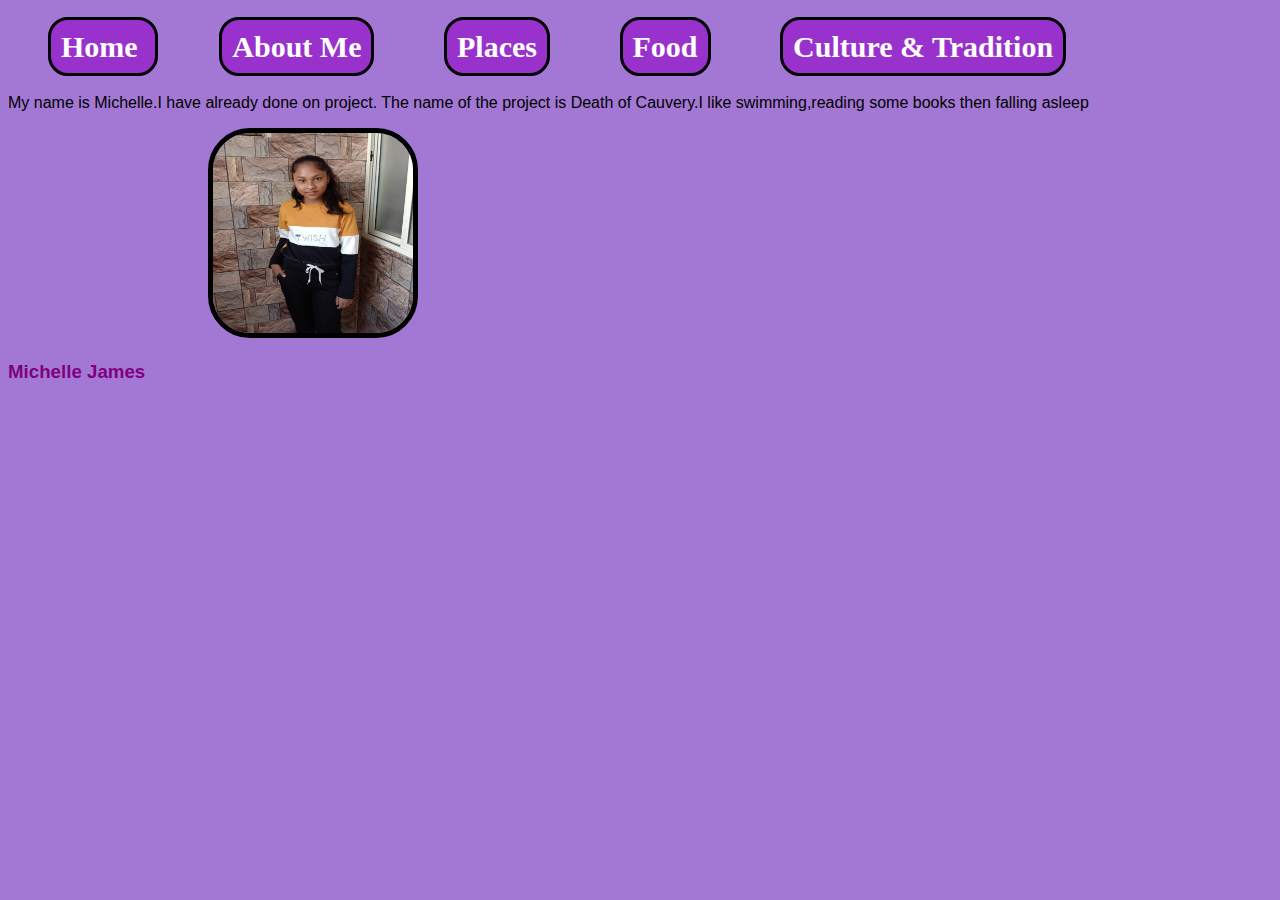
<file: aboutme.html>
<!DOCTYPE html>
<html lang="en">
<head>
    <meta charset="UTF-8">
    <meta name="viewport" content="width=device-width, initial-scale=1.0">
    <title>Document</title>
    <link rel="stylesheet" href="style.css">
</head>
<body>
    <header>
        <nav>
            <ul>
                <li> <a href="./index.html">Home </a> </li>
                <li> <a href="./aboutme.html"> About Me</a> </li>
                <li> <a href="./places.html">Places</a> </li>
                <li> <a href="./Food.html">Food</a> </li>             
                <li> <a href="./culture and tradition.html">Culture & Tradition</a> </li>
            </ul>
        </nav>
    </header>
    
    <p>My name is Michelle.I have already done on project. The name of the project is Death of Cauvery.I like swimming,reading some books then falling asleep </p>
    <div class="me">
        <img src="./static1/meeeee.jpeg" alt="" id="mypic">
        <h3>Michelle James</h3>
    </div>
    
</body>
</html>
</file>
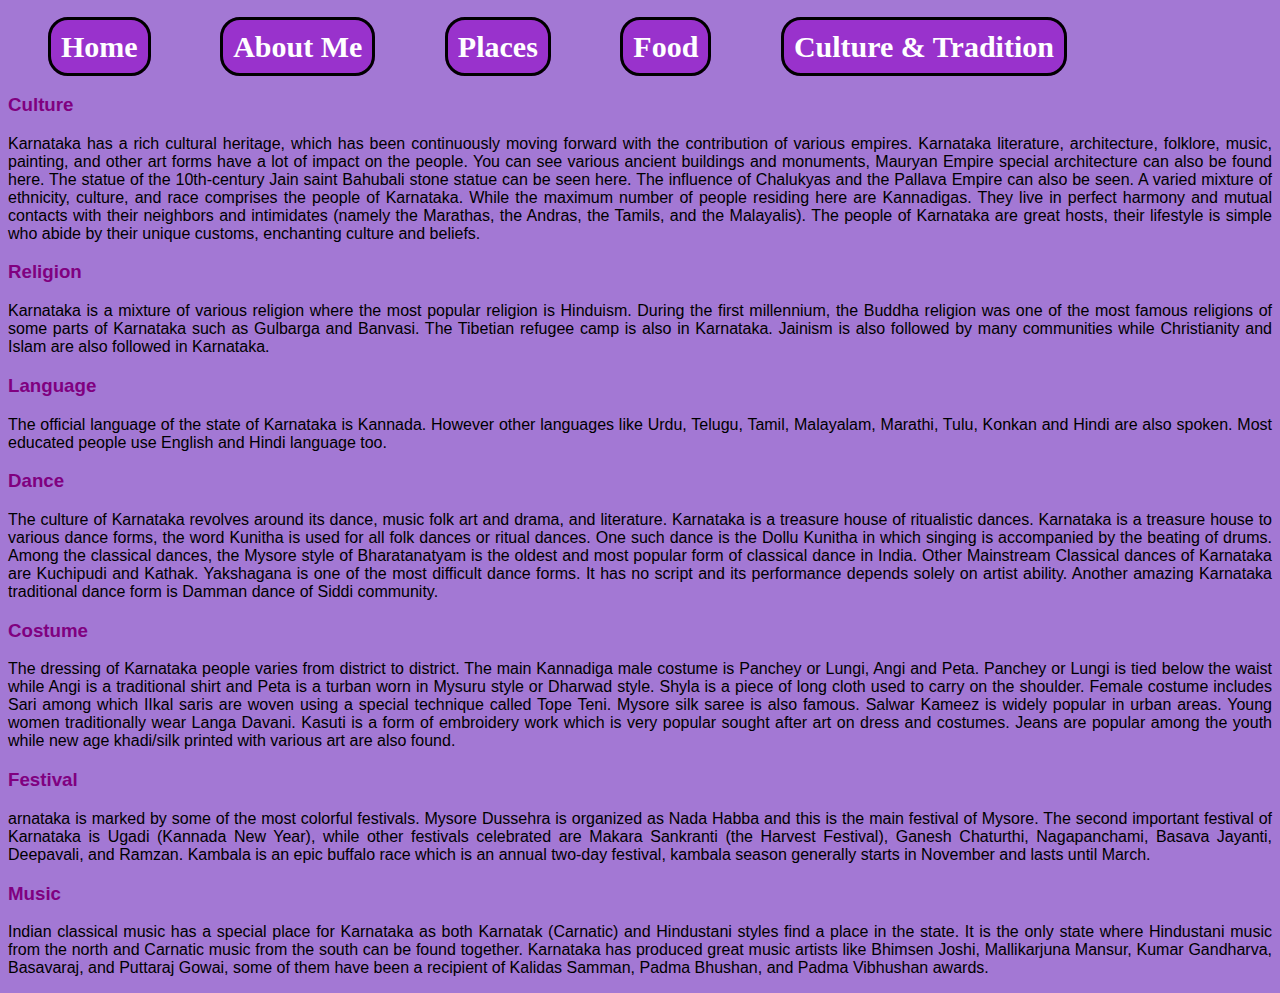
<file: culture and tradition.html>
<!DOCTYPE html>
<html lang="en">
<head>
    <meta charset="UTF-8">
    <meta name="viewport" content="width=device-width, initial-scale=1.0">
    <title>Culture And Tradition</title>
    <link rel="stylesheet" href="style.css">
</head>

<body>
    <header>
        <nav>
            <ul>
                <li> <a href="./index.html"> Home</a> </li>
                <li> <a href="./aboutme.html"> About Me</a> </li>
                <li> <a href="./places.html">Places</a> </li>
                <li> <a href="./Food.html">Food</a> </li>             
                <li> <a href="./culture and tradition.html">Culture & Tradition</a> </li>
            </ul>
        </nav>
    </header>
    



<h3 class="Heading">Culture</h3>

<p>Karnataka has a rich cultural heritage, which has been continuously moving forward with the contribution of various empires. Karnataka literature, architecture, folklore, music, painting, and other art forms have a lot of impact on the people. You can see various ancient buildings and monuments, Mauryan Empire special architecture can also be found here.

    The statue of the 10th-century Jain saint Bahubali stone statue can be seen here. The influence of Chalukyas and the Pallava Empire can also be seen.
    
    A varied mixture of ethnicity, culture, and race comprises the people of Karnataka. While the maximum number of people residing here are Kannadigas. They live in perfect harmony and mutual contacts with their neighbors and intimidates (namely the Marathas, the Andras, the Tamils, and the Malayalis).
    
    The people of Karnataka are great hosts, their lifestyle is simple who abide by their unique customs, enchanting culture and beliefs.</p>
    <h3 class="Heading">Religion</h3>
    
    <p>Karnataka is a mixture of various religion where the most popular religion is Hinduism. During the first millennium, the Buddha religion was one of the most famous religions of some parts of Karnataka such as Gulbarga and Banvasi. The Tibetian refugee camp is also in Karnataka. Jainism is also followed by many communities while Christianity and Islam are also followed in Karnataka.</p>
    <h3 class="Heading">Language</h3>
    <p>The official language of the state of Karnataka is Kannada. However other languages like Urdu, Telugu, Tamil, Malayalam, Marathi, Tulu, Konkan and Hindi are also spoken. Most educated people use English and Hindi language too.</p>
    <h3 class="Heading">Dance</h3>
    <p>The culture of Karnataka revolves around its dance, music folk art and drama, and literature. Karnataka is a treasure house of ritualistic dances. Karnataka is a treasure house to various dance forms, the word Kunitha is used for all folk dances or ritual dances.

        One such dance is the Dollu Kunitha in which singing is accompanied by the beating of drums. Among the classical dances, the Mysore style of Bharatanatyam is the oldest and most popular form of classical dance in India. Other Mainstream Classical dances of Karnataka are Kuchipudi and Kathak.

        Yakshagana is one of the most difficult dance forms. It has no script and its performance depends solely on artist ability. Another amazing Karnataka traditional dance form is Damman dance of Siddi community.</p>
        <h3 class="Heading">Costume</h3>
        <p>The dressing of Karnataka people varies from district to district. The main Kannadiga male costume is Panchey or Lungi, Angi and Peta. Panchey or Lungi is tied below the waist while Angi is a traditional shirt and Peta is a turban worn in Mysuru style or Dharwad style. Shyla is a piece of long cloth used to carry on the shoulder.

            Female costume includes Sari among which IIkal saris are woven using a special technique called Tope Teni. Mysore silk saree is also famous. Salwar Kameez is widely popular in urban areas.

            Young women traditionally wear Langa Davani. Kasuti is a form of embroidery work which is very popular sought after art on dress and costumes. Jeans are popular among the youth while new age khadi/silk printed with various art are also found.</p>
            <h3 class="Heading">Festival</h3>
            <p>arnataka is marked by some of the most colorful festivals. Mysore Dussehra is organized as Nada Habba and this is the main festival of Mysore.

                
                The second important festival of Karnataka is Ugadi (Kannada New Year), while other festivals celebrated are Makara Sankranti (the Harvest Festival), Ganesh Chaturthi, Nagapanchami, Basava Jayanti, Deepavali, and Ramzan.
                
                Kambala is an epic buffalo race which is an annual two-day festival, kambala season generally starts in November and lasts until March.</p>
            <h3 class="Heading">Music</h3>
            <p>Indian classical music has a special place for Karnataka as both Karnatak (Carnatic) and Hindustani styles find a place in the state. It is the only state where Hindustani music from the north and Carnatic music from the south can be found together.

                Karnataka has produced great music artists like Bhimsen Joshi, Mallikarjuna Mansur, Kumar Gandharva, Basavaraj, and Puttaraj Gowai, some of them have been a recipient of Kalidas Samman, Padma Bhushan, and Padma Vibhushan awards.</p>
    
</body>
</html>
</file>
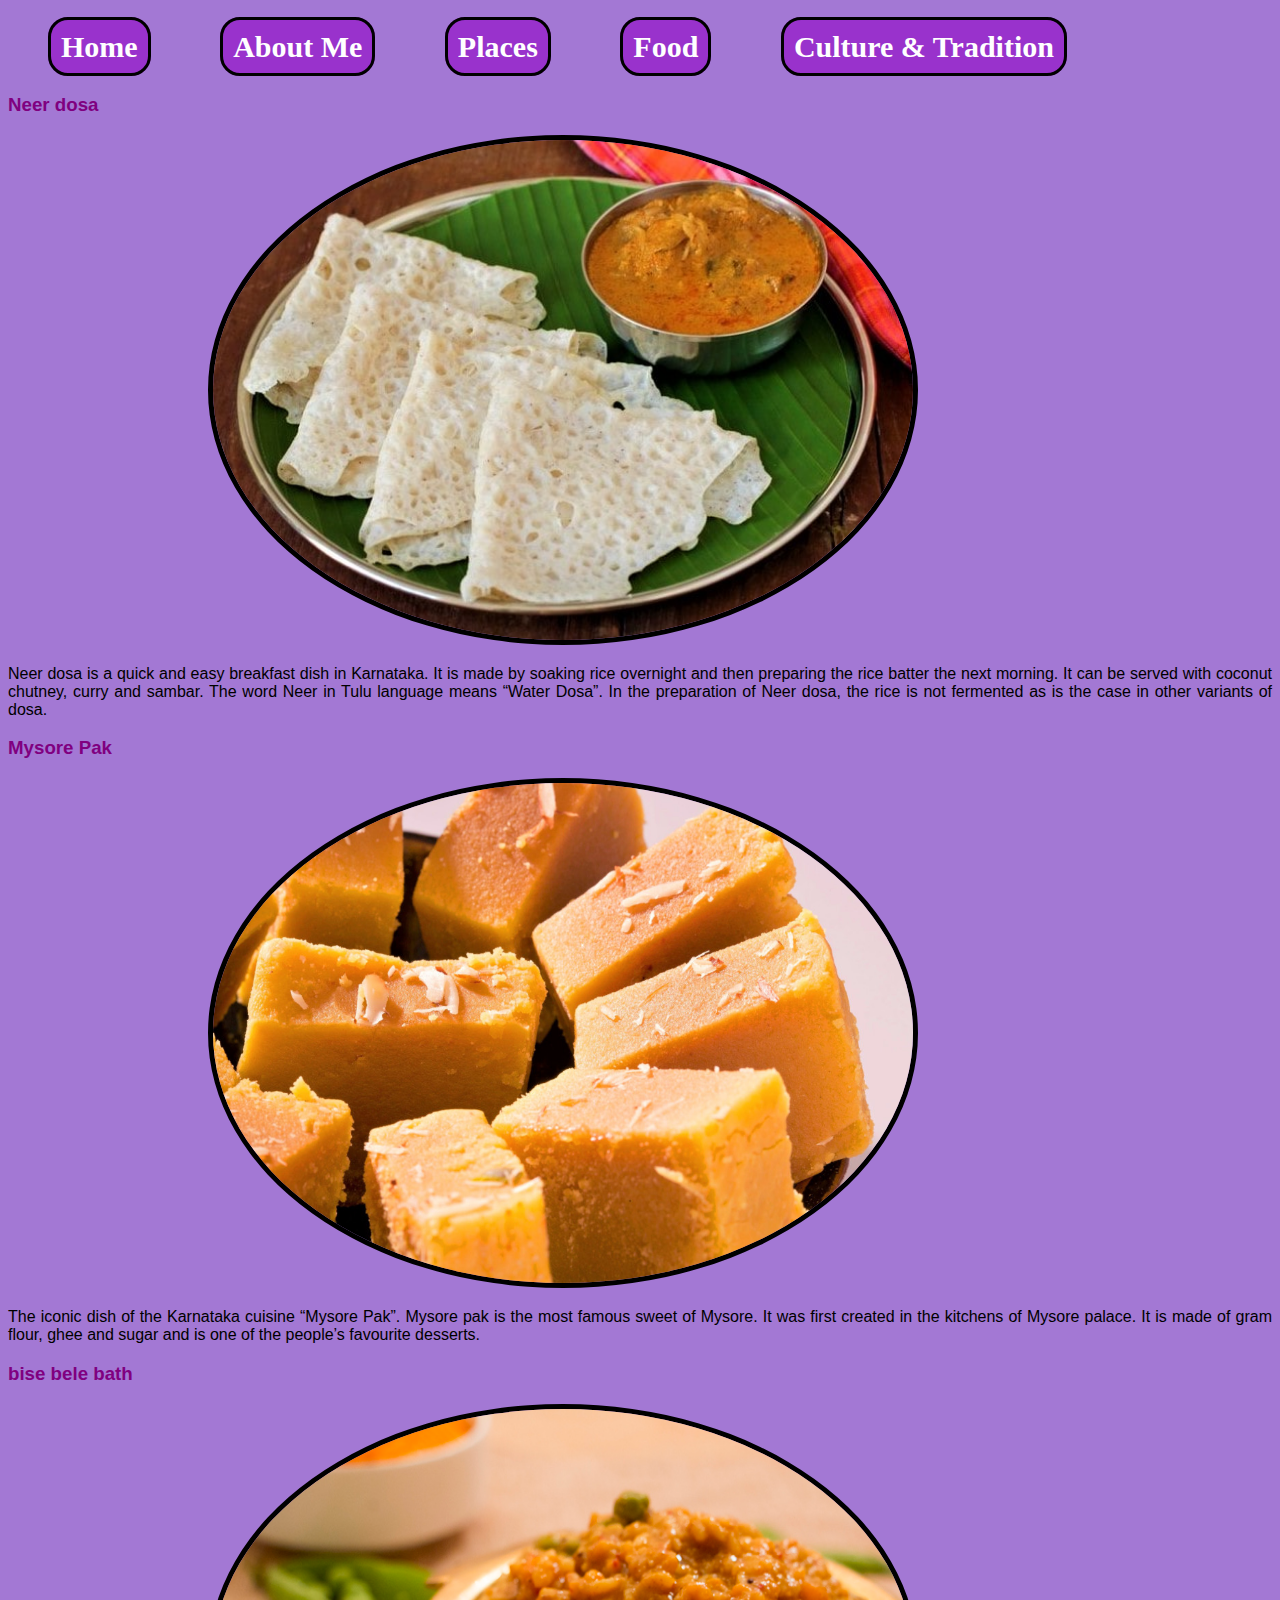
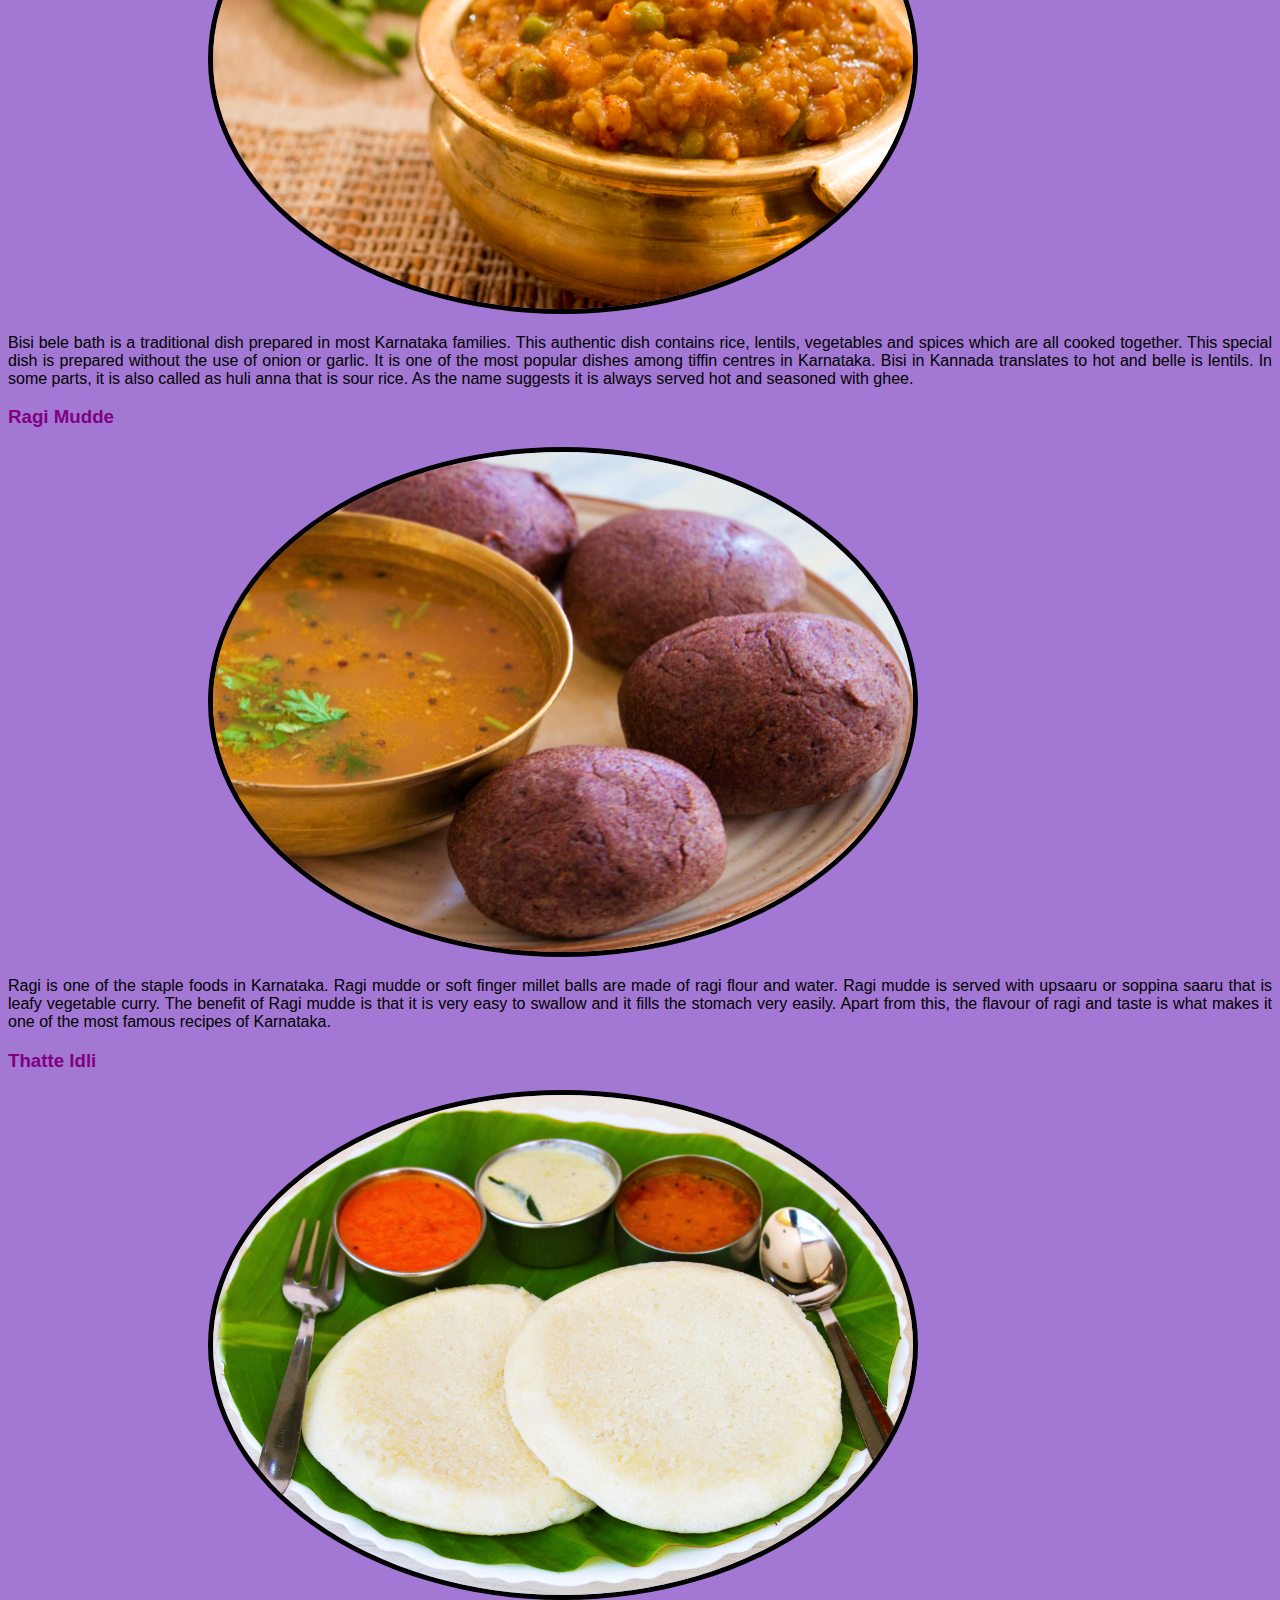
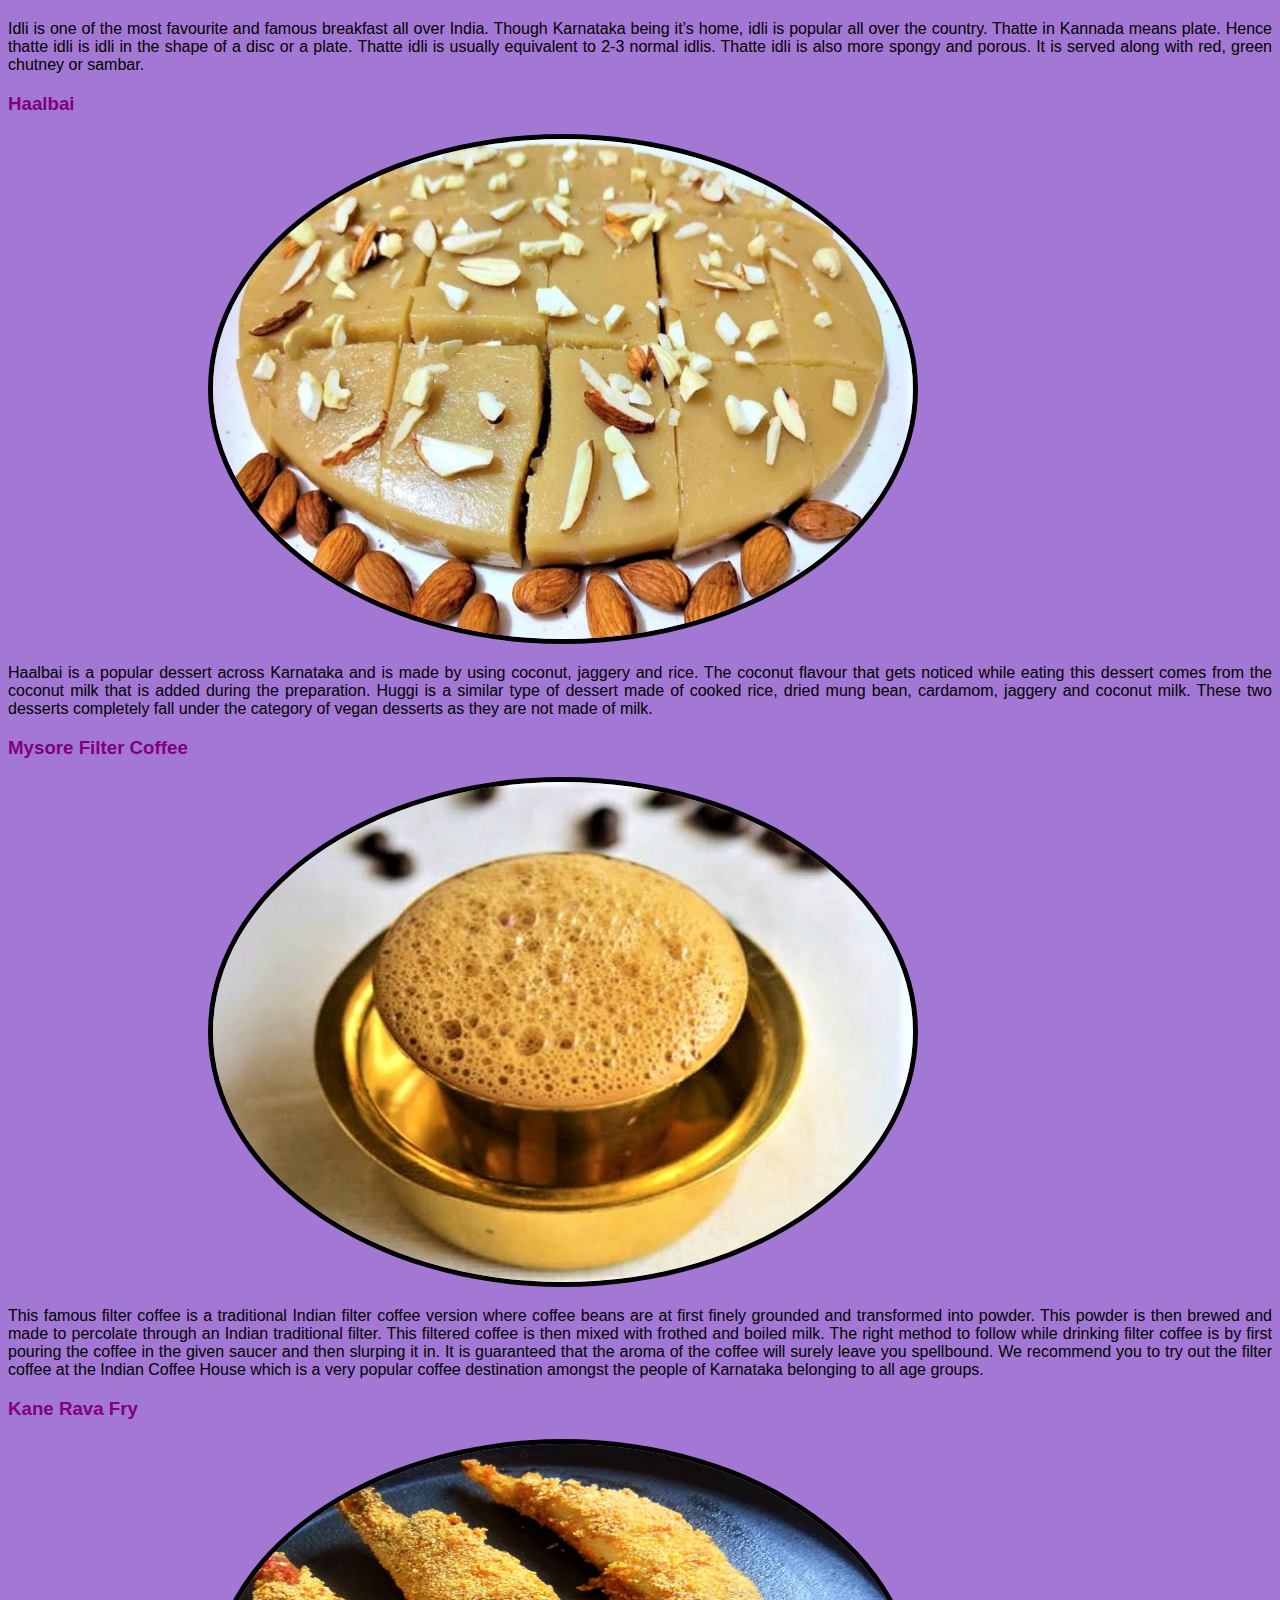
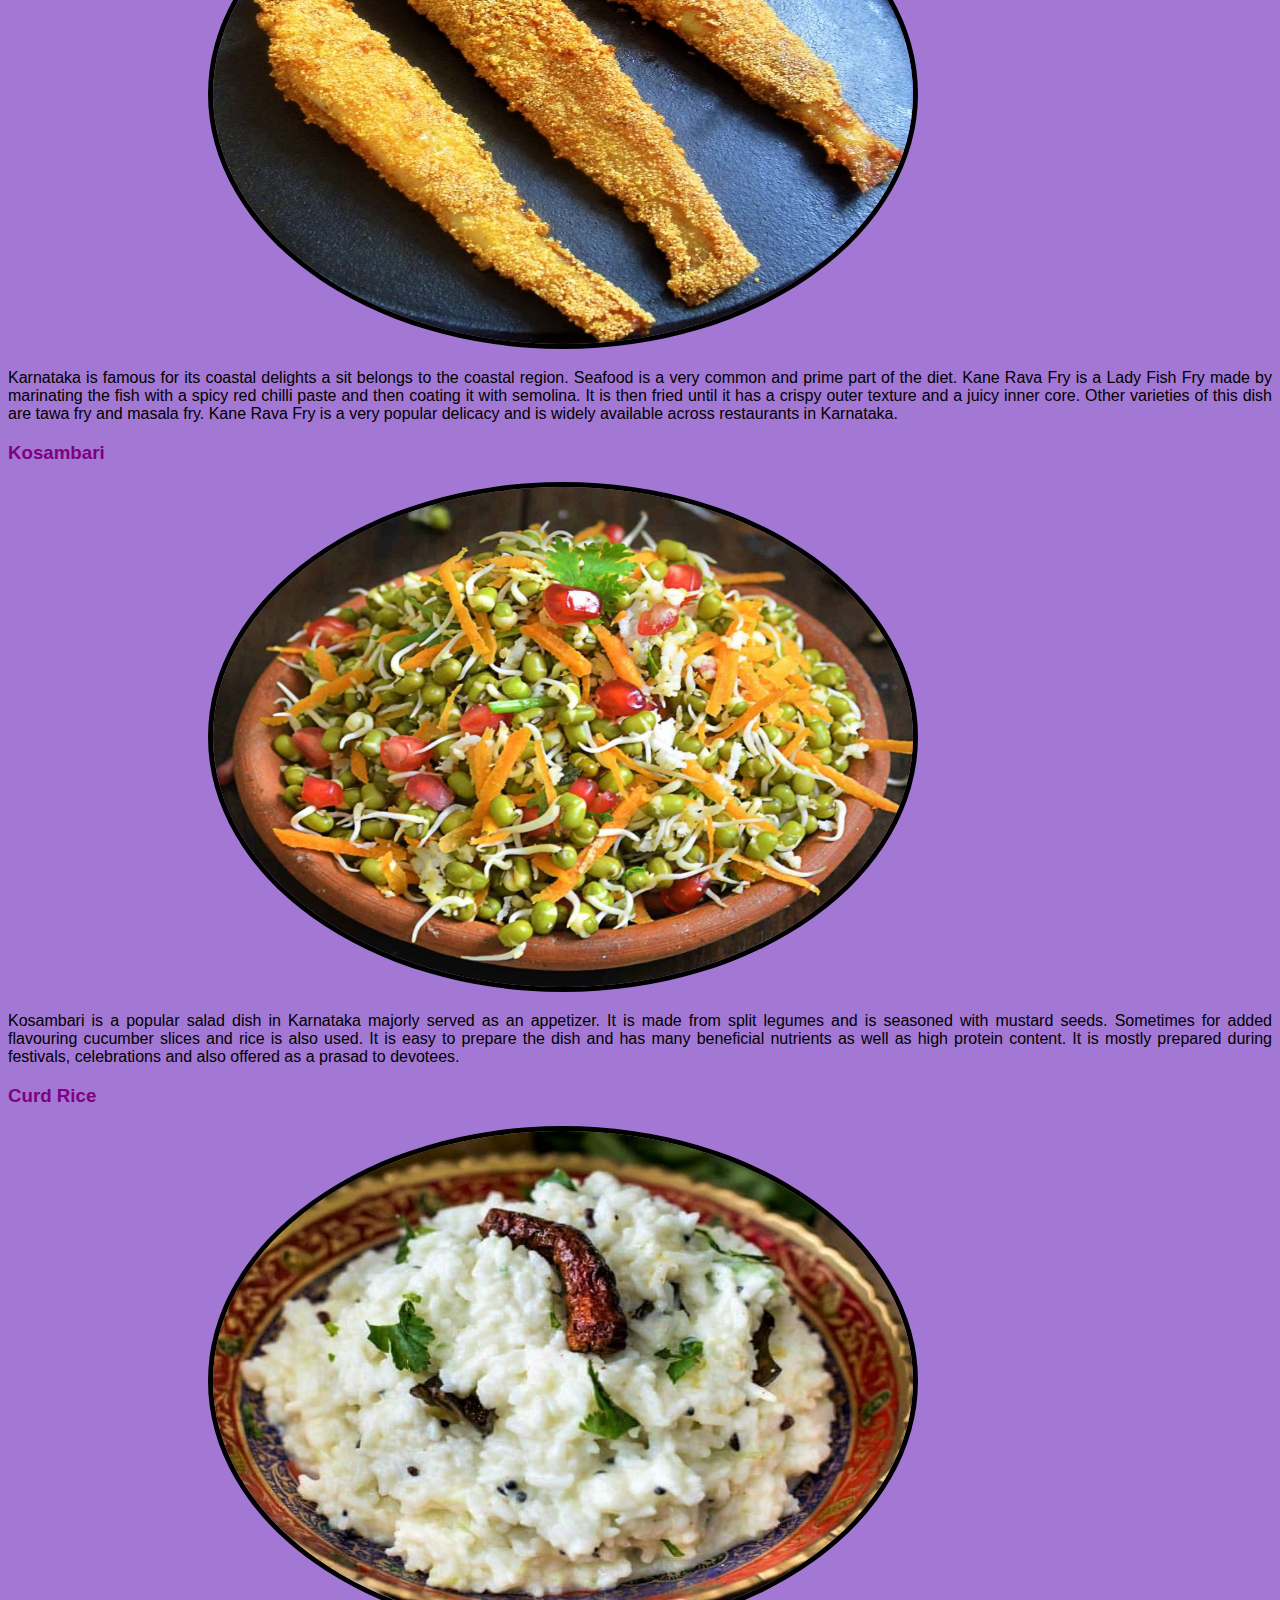
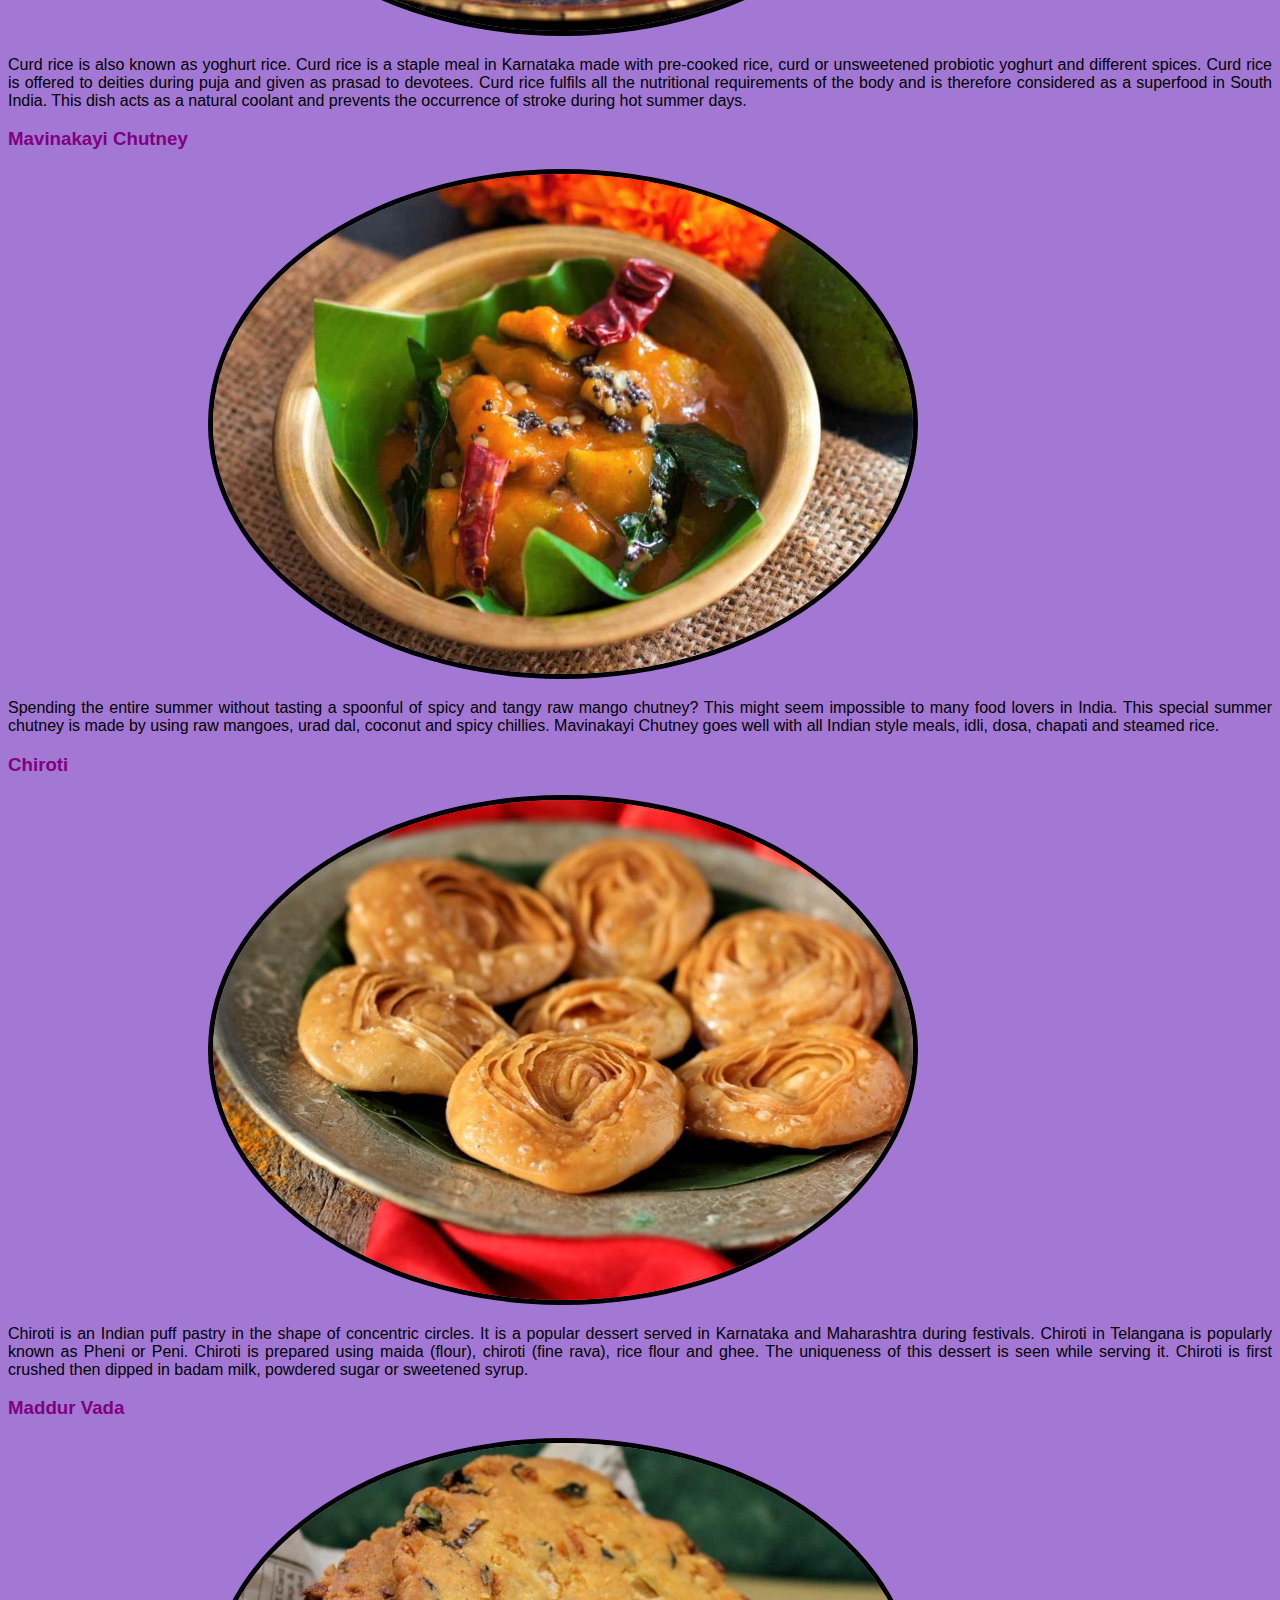
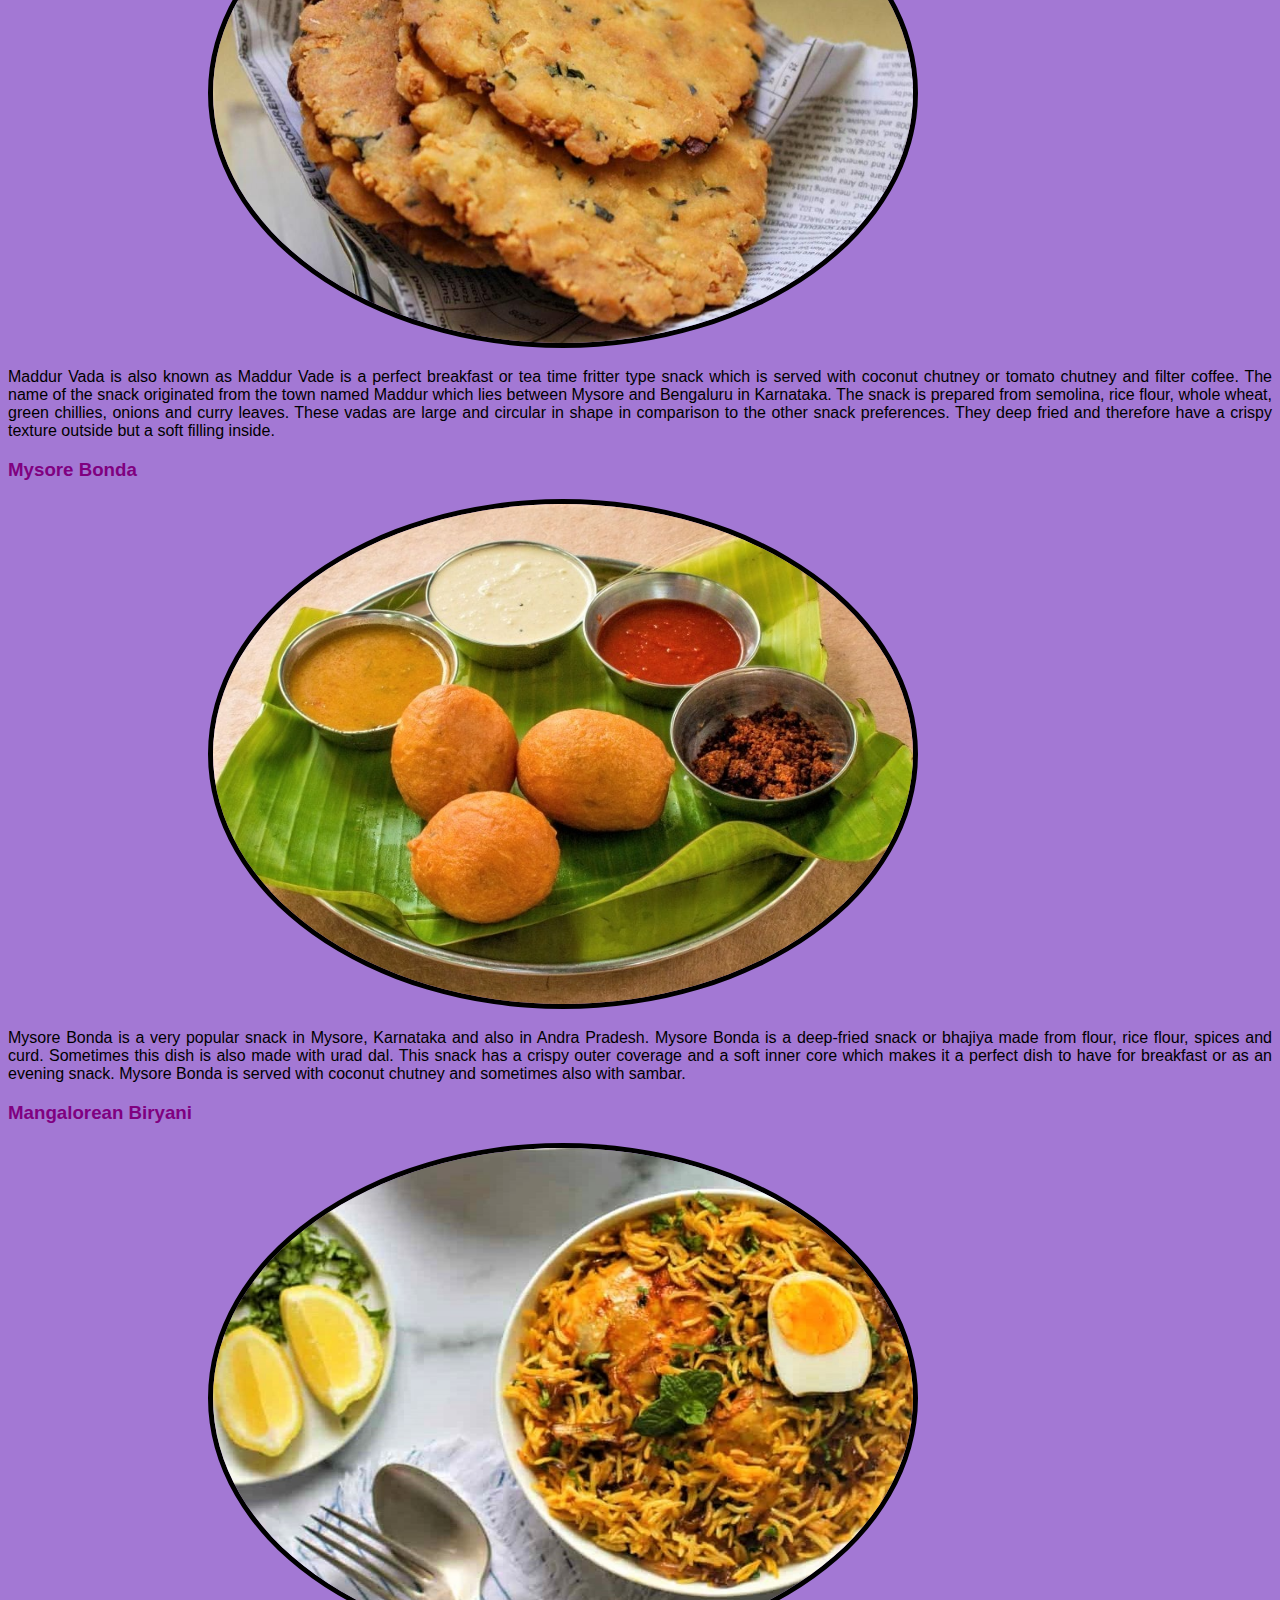
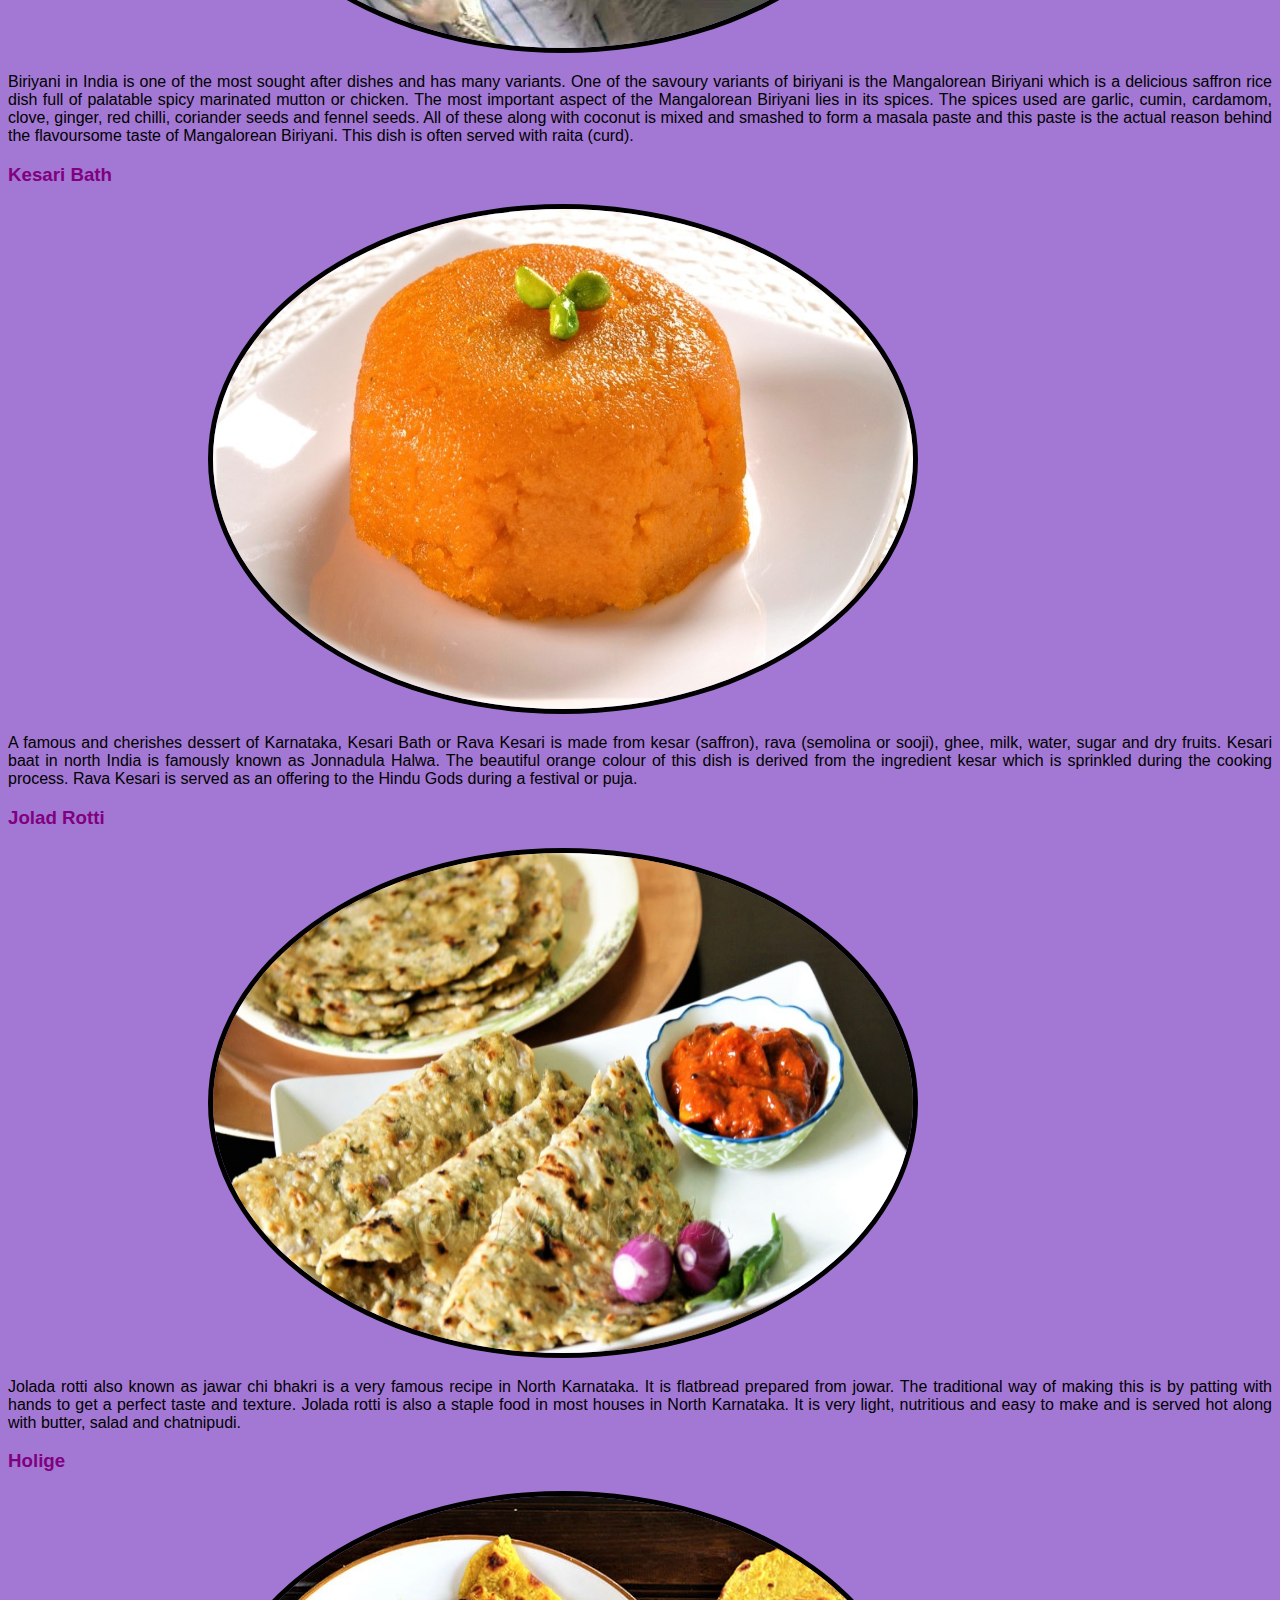
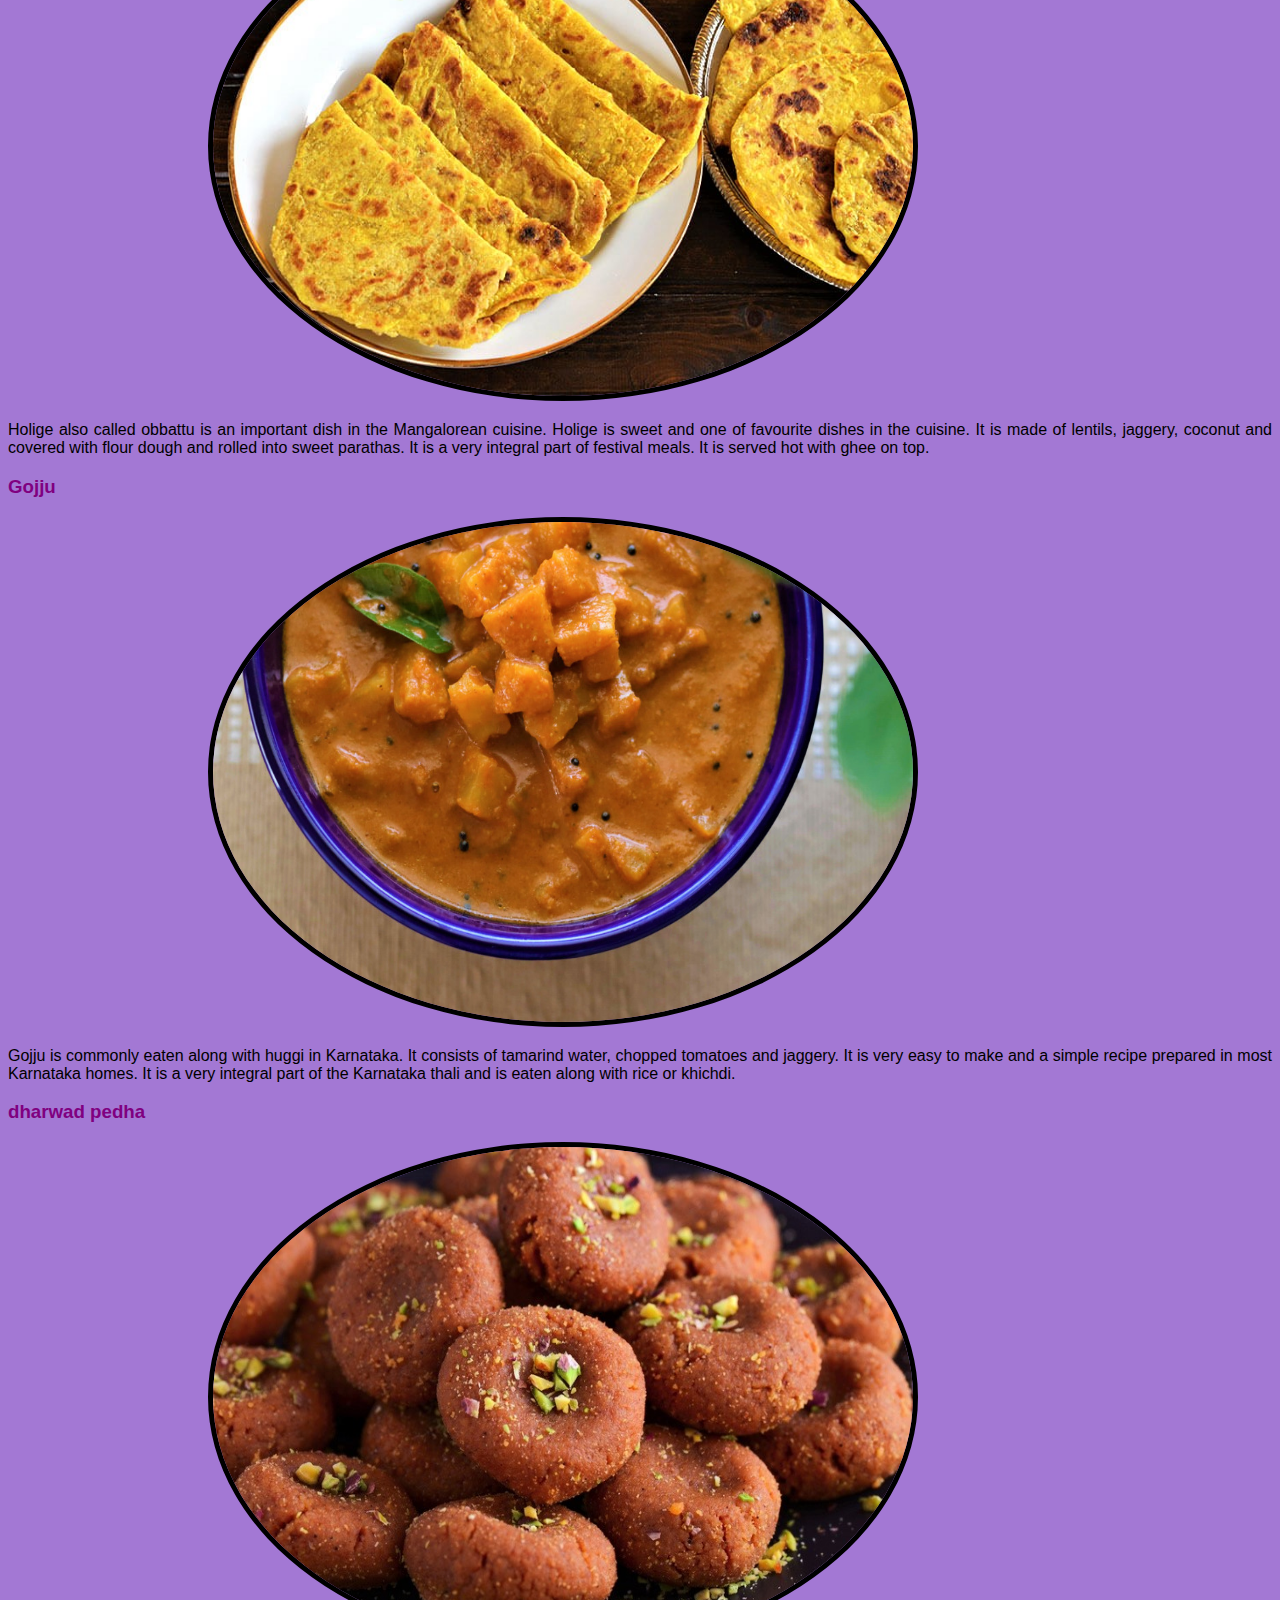
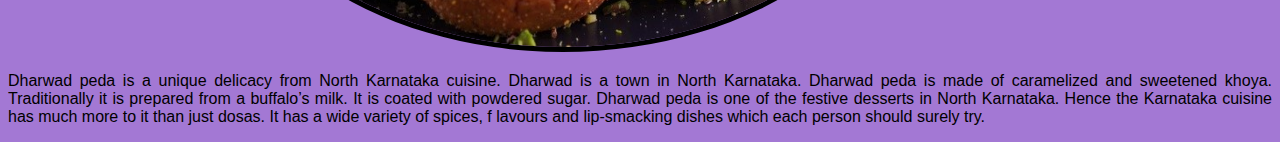
<file: Food.html>
<!DOCTYPE html>
<html lang="en">
<head>
    <meta charset="UTF-8">
    <meta name="viewport" content="width=device-width, initial-scale=1.0">
    <title>Food</title>
    <link rel="stylesheet" href="style.css">
</head>

<body>
    <header>
        <nav>
            <ul>
                <li> <a href="./index.html"> Home</a> </li>
                <li> <a href="./aboutme.html"> About Me</a> </li>
                <li> <a href="./places.html">Places</a> </li>
                <li> <a href="./Food.html">Food</a> </li>             
                <li> <a href="./culture and tradition.html">Culture & Tradition</a> </li>
            </ul>
        </nav>
    </header>
    
    <h3 class="Heading">Neer dosa</h3>
    <img src="./static1/neer-dosa-recipe-810-min.jpeg" alt="">
    <p>Neer dosa is a quick and easy breakfast dish in Karnataka. 
        It is made by soaking rice overnight and then preparing the rice batter the next morning. 
        It can be served with coconut chutney, curry and sambar. The word Neer in Tulu language means “Water Dosa”. In the preparation of Neer dosa, the rice is not fermented as is the case in other variants of dosa.</p>
     <h3 class="Heading"> Mysore Pak</h3>
    <img src="./static1/mysore-pak.jpg" alt="">
    <p>The iconic dish of the Karnataka cuisine “Mysore Pak”. 
        Mysore pak is the most famous sweet of Mysore. 
        It was first created in the kitchens of Mysore palace. 
        It is made of gram flour, ghee and sugar and is one of the people’s favourite desserts.</p>
     <h3 class="Heading">bise bele bath</h3>
    <img src="./static1/bisi-bele-bath.jpg" alt="">
    <p>Bisi bele bath is a traditional dish prepared in most Karnataka families.
         This authentic dish contains rice, lentils, vegetables and spices which are all cooked together.
          This special dish is prepared without the use of onion or garlic.
          It is one of the most popular dishes among tiffin centres in Karnataka. 
         Bisi in Kannada translates to hot and belle is lentils.
          In some parts, it is also called as huli anna that is sour rice.
         As the name suggests it is always served hot and seasoned with ghee. </p>
    <h3 class="Heading">Ragi Mudde</h3>
    <img src="./static1/Ragi mudde.jpg" alt="">
    <P>Ragi is one of the staple foods in Karnataka. 
    Ragi mudde or soft finger millet balls are made of ragi flour and water. 
    Ragi mudde is served with upsaaru or soppina saaru that is leafy vegetable curry.
    The benefit of Ragi mudde is that it is very easy to swallow and it fills the stomach very easily. 
    Apart from this, the flavour of ragi and taste is what makes it one of the most famous recipes of Karnataka.</p>
    <h3 class="Heading"> Thatte Idli</h3>
    <img src="./static1/Tate idli.jpg" alt="">
    <p>Idli is one of the most favourite and famous breakfast all over India. 
        Though Karnataka being it’s home, idli is popular all over the country.
         Thatte in Kannada means plate. Hence thatte idli is idli in the shape of a disc or a plate. Thatte idli is usually equivalent to 2-3 normal idlis. Thatte idli is also more spongy and porous. 
        It is served along with red, green chutney or sambar.</p>
    <h3 class="Heading">Haalbai</h3>
    <img src="./static1/hallbai.jpg" alt="">
    <p>Haalbai is a popular dessert across Karnataka and is made by using coconut, jaggery and rice. The coconut flavour that gets noticed while eating this dessert comes from the coconut milk that is added during the preparation.

        Huggi is a similar type of dessert made of cooked rice, dried mung bean, cardamom, jaggery and coconut milk. 
        These two desserts completely fall under the category of vegan desserts as they are not made of milk.</p>
    <h3 class="Heading">Mysore Filter Coffee
    </h3>
    <img src="./static1/madrascoffeehouse-f-min.jpg" alt="">
    <p>This famous filter coffee is a traditional Indian filter coffee version where coffee beans are at first finely grounded and transformed into powder. 
        This powder is then brewed and made to percolate through an Indian traditional filter.
        This filtered coffee is then mixed with frothed and boiled milk.
        The right method to follow while drinking filter coffee is by first pouring the coffee in the given saucer and then slurping it in.
         It is guaranteed that the aroma of the coffee will surely leave you spellbound.
         We recommend you to try out the filter coffee at the Indian Coffee House which is a very popular coffee destination amongst the people of Karnataka belonging to all age groups.</p>
    <h3 class="Heading"> Kane Rava Fry</h3>
    <img src="./static1/fish.jpg" alt="">
    <p>Karnataka is famous for its coastal delights a sit belongs to the coastal region.
         Seafood is a very common and prime part of the diet.
        Kane Rava Fry is a Lady Fish Fry made by marinating the fish with a spicy red chilli paste and then coating it with semolina.
         It is then fried until it has a crispy outer texture and a juicy inner core.
         Other varieties of this dish are tawa fry and masala fry.
        Kane Rava Fry is a very popular delicacy and is widely available across restaurants in Karnataka.</p>
    <h3 class="Heading"> Kosambari</h3>
    <img src="./static1/kosambari-1.jpg" alt="">
    <p>Kosambari is a popular salad dish in Karnataka majorly served as an appetizer. 
        It is made from split legumes and is seasoned with mustard seeds. 
        Sometimes for added flavouring cucumber slices and rice is also used. 
        It is easy to prepare the dish and has many beneficial nutrients as well as high protein content. 
        It is mostly prepared during festivals, celebrations and also offered as a prasad to devotees.</p>
    <h3 class="Heading">Curd Rice</h3>
    <img src="./static1/curd-rice-recipe-min.jpg" alt="">
    <p>Curd rice is also known as yoghurt rice. Curd rice is a staple meal in Karnataka made 
        with pre-cooked rice, curd or unsweetened probiotic yoghurt and different spices.
         Curd rice is offered to deities during puja and given as prasad to devotees.
        Curd rice fulfils all the nutritional requirements of the body and is therefore considered as a superfood in South India.
         This dish acts as a natural coolant and prevents the occurrence of stroke during hot summer days.</p>
    <h3 class="Heading"> Mavinakayi Chutney</h3>
    <img src="./static1/mavinkai.jpg" alt="">
    <p>Spending the entire summer without tasting a spoonful of spicy and tangy raw mango chutney? This might seem impossible to many food lovers in India. This special summer chutney is made by using raw mangoes, urad dal, coconut and spicy chillies.
         Mavinakayi Chutney goes well with all Indian style meals, idli, dosa, chapati and steamed rice.</p>
    <h3>Chiroti</h3>
    <img src="./static1/chiroti-recipe-810-min.jpg" alt="">
    <p>Chiroti is an Indian puff pastry in the shape of concentric circles. 
        It is a popular dessert served in Karnataka and Maharashtra during festivals. Chiroti in Telangana is popularly known as Pheni or Peni. Chiroti is prepared using maida (flour), chiroti (fine rava), rice flour and ghee. The uniqueness of this dessert is seen while serving it. 
        Chiroti is first crushed then dipped in badam milk, powdered sugar or sweetened syrup.</p>
    <h3>Maddur Vada</h3>
    <img src="./static1/maddur.jpg" alt="">
    <p>Maddur Vada is also known as Maddur Vade is a perfect breakfast or tea time fritter type snack which is served with coconut chutney or tomato chutney and filter coffee. The name of the snack originated from the town named Maddur which lies between Mysore and Bengaluru in Karnataka.

        The snack is prepared from semolina, rice flour, whole wheat, green chillies, onions and curry leaves. These vadas are large and circular in shape in comparison to the other snack preferences. 
        They deep fried and therefore have a crispy texture outside but a soft filling inside.</p>
    <h3>Mysore Bonda</h3>
    <img src="./static1/mysore-bonda-min.jpg" alt="">
    <p>Mysore Bonda is a very popular snack in Mysore, Karnataka and also in Andra Pradesh. Mysore Bonda is a deep-fried snack or bhajiya made from flour, rice flour, spices and curd. Sometimes this dish is also made with urad dal. This snack has a crispy outer coverage and a soft inner core which makes it a perfect dish to have for breakfast or as an evening snack. 
        Mysore Bonda is served with coconut chutney and sometimes also with sambar.</p>
    <h3>Mangalorean Biryani</h3>
    <img src="./static1/manglore-biryani-1-850x1275-min.jpg" alt="">
    <p>Biriyani in India is one of the most sought after dishes and has many variants. 
        One of the savoury variants of biriyani is the Mangalorean Biriyani which is a delicious saffron rice dish full of palatable spicy marinated mutton or chicken. The most important aspect of the Mangalorean Biriyani lies in its spices.

        The spices used are garlic, cumin, cardamom, clove, ginger, red chilli, coriander seeds 
        and fennel seeds. All of these along with coconut is mixed and smashed to 
        form a masala paste and this paste is the actual reason behind the flavoursome taste of 
        Mangalorean Biriyani. This dish is often served with raita (curd).</p>
    <h3>Kesari Bath</h3>
    <img src="./static1/kesari bath.jpg" alt="">
    <p>A famous and cherishes dessert of Karnataka, Kesari Bath or Rava Kesari is made from kesar (saffron), rava (semolina or sooji), ghee, milk, water, sugar and dry fruits. Kesari baat in north India is famously known as Jonnadula Halwa.

        The beautiful orange colour of this dish is derived from the ingredient kesar which is sprinkled during the cooking process. 
        Rava Kesari is served as an offering to the Hindu Gods during a festival or puja.</p>
    <h3>Jolad Rotti</h3>
    <img src="./static1/Jolada rotti.jpg" alt="">
    <p>Jolada rotti also known as jawar chi bhakri is a very famous recipe in North Karnataka. It is flatbread prepared from jowar. The traditional way of making this is by patting with hands to get a perfect taste and texture.

        Jolada rotti is also a staple food in most houses in North Karnataka. It is very light,
         nutritious and easy to make and is served hot along with butter, salad and chatnipudi.</p>
    <h3>Holige</h3>
    <img src="./static1/Obattu.jpg" alt="">
    <p>Holige also called obbattu is an important dish in the Mangalorean cuisine. 
        Holige is sweet and one of favourite dishes in the cuisine. It is made of lentils, jaggery, coconut and covered with flour dough and rolled into sweet parathas. It is a very integral part of festival meals. It is served hot with ghee on top. 

    </p>
    <h3>Gojju</h3>
    <img src="./static1/-gojju-6.1.jpg" alt="">
    <p>Gojju is commonly eaten along with huggi in Karnataka. It consists of tamarind water, chopped tomatoes and jaggery. It is very easy to make and a simple recipe prepared in most Karnataka homes.
         It is a very integral part of the Karnataka thali and is eaten along with rice or khichdi. </p>
    <h3>dharwad pedha</h3>
    <img src="./static1/dharwad-pedha.jpg" alt="">
    <p>Dharwad peda is a unique delicacy from North Karnataka cuisine. Dharwad is a town in North Karnataka. Dharwad peda is made of caramelized and sweetened khoya. Traditionally it is prepared from a buffalo’s milk. It is coated with powdered sugar. Dharwad peda is one of the festive desserts in North Karnataka. 
    Hence the Karnataka cuisine has much more to it than just dosas. It has a wide variety of spices, f
        lavours and lip-smacking dishes which each person should surely try.

    
    
    
</body>
</html>
</file>
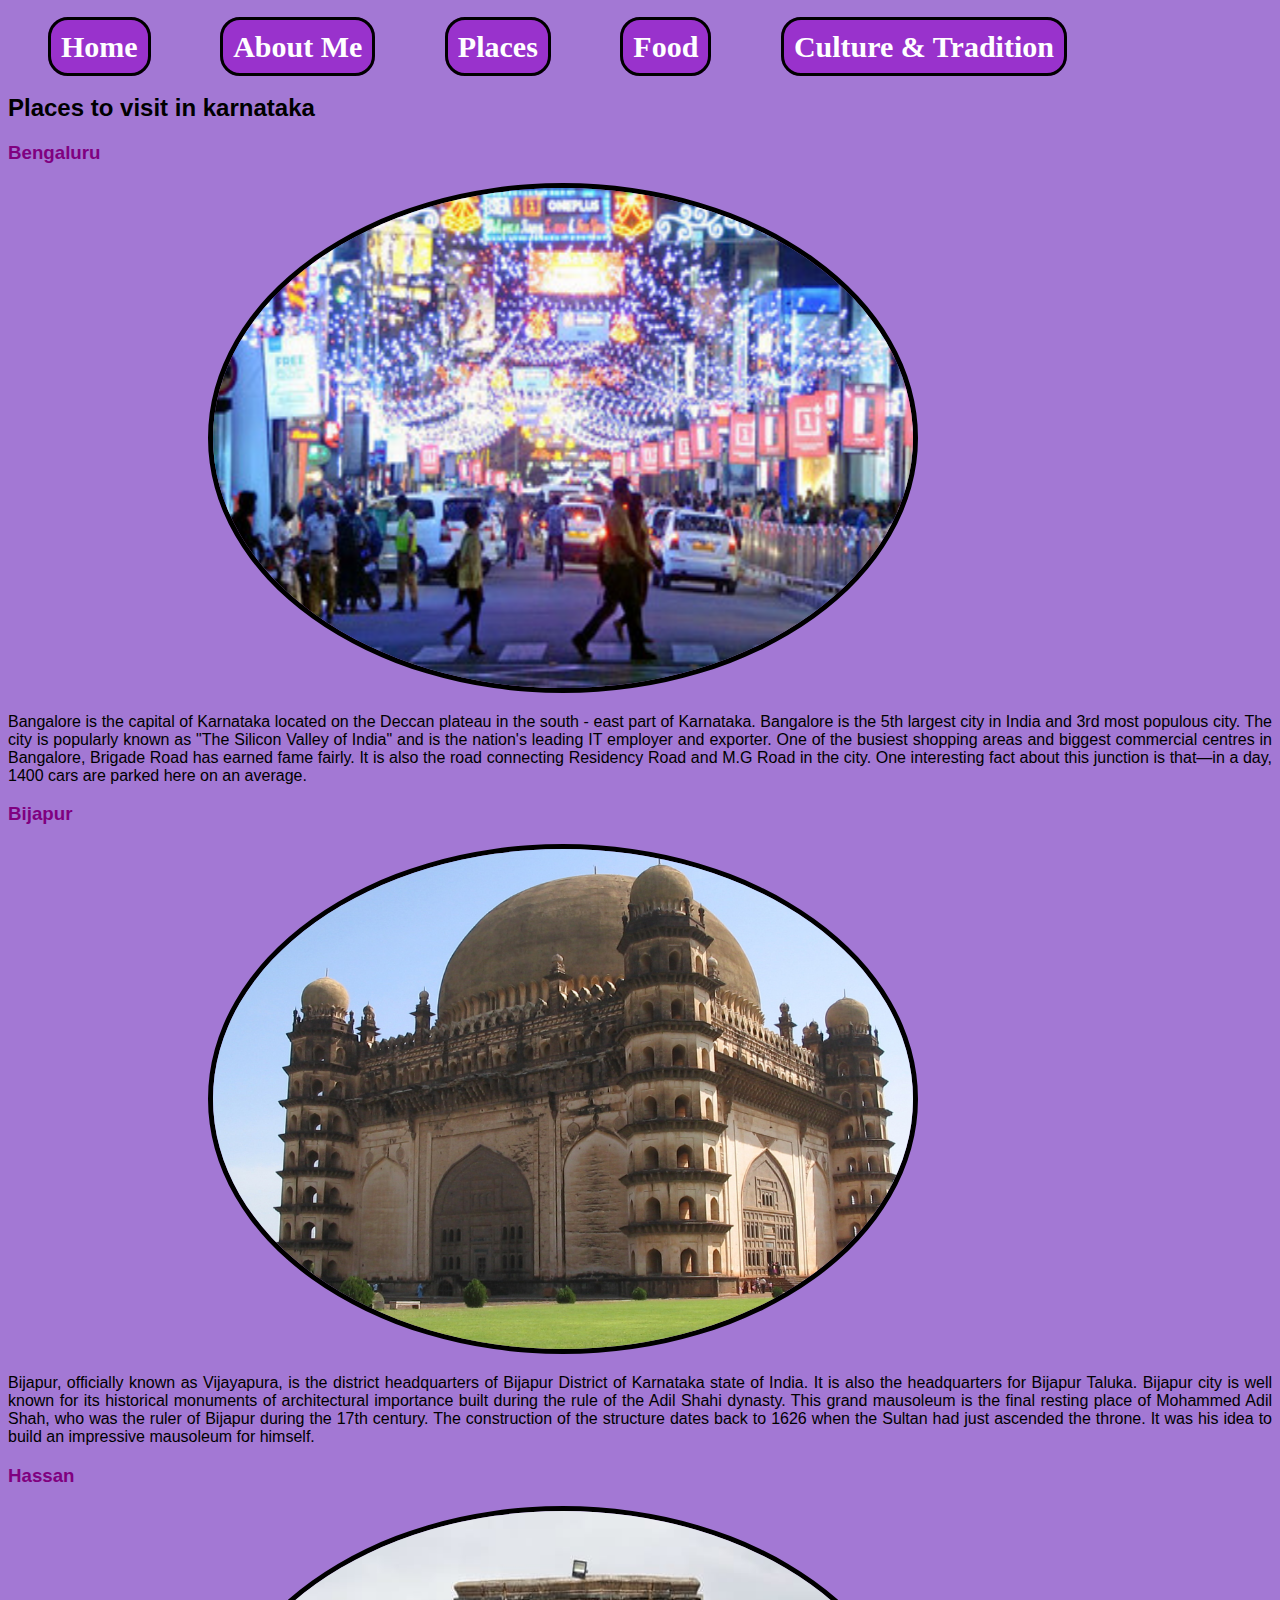
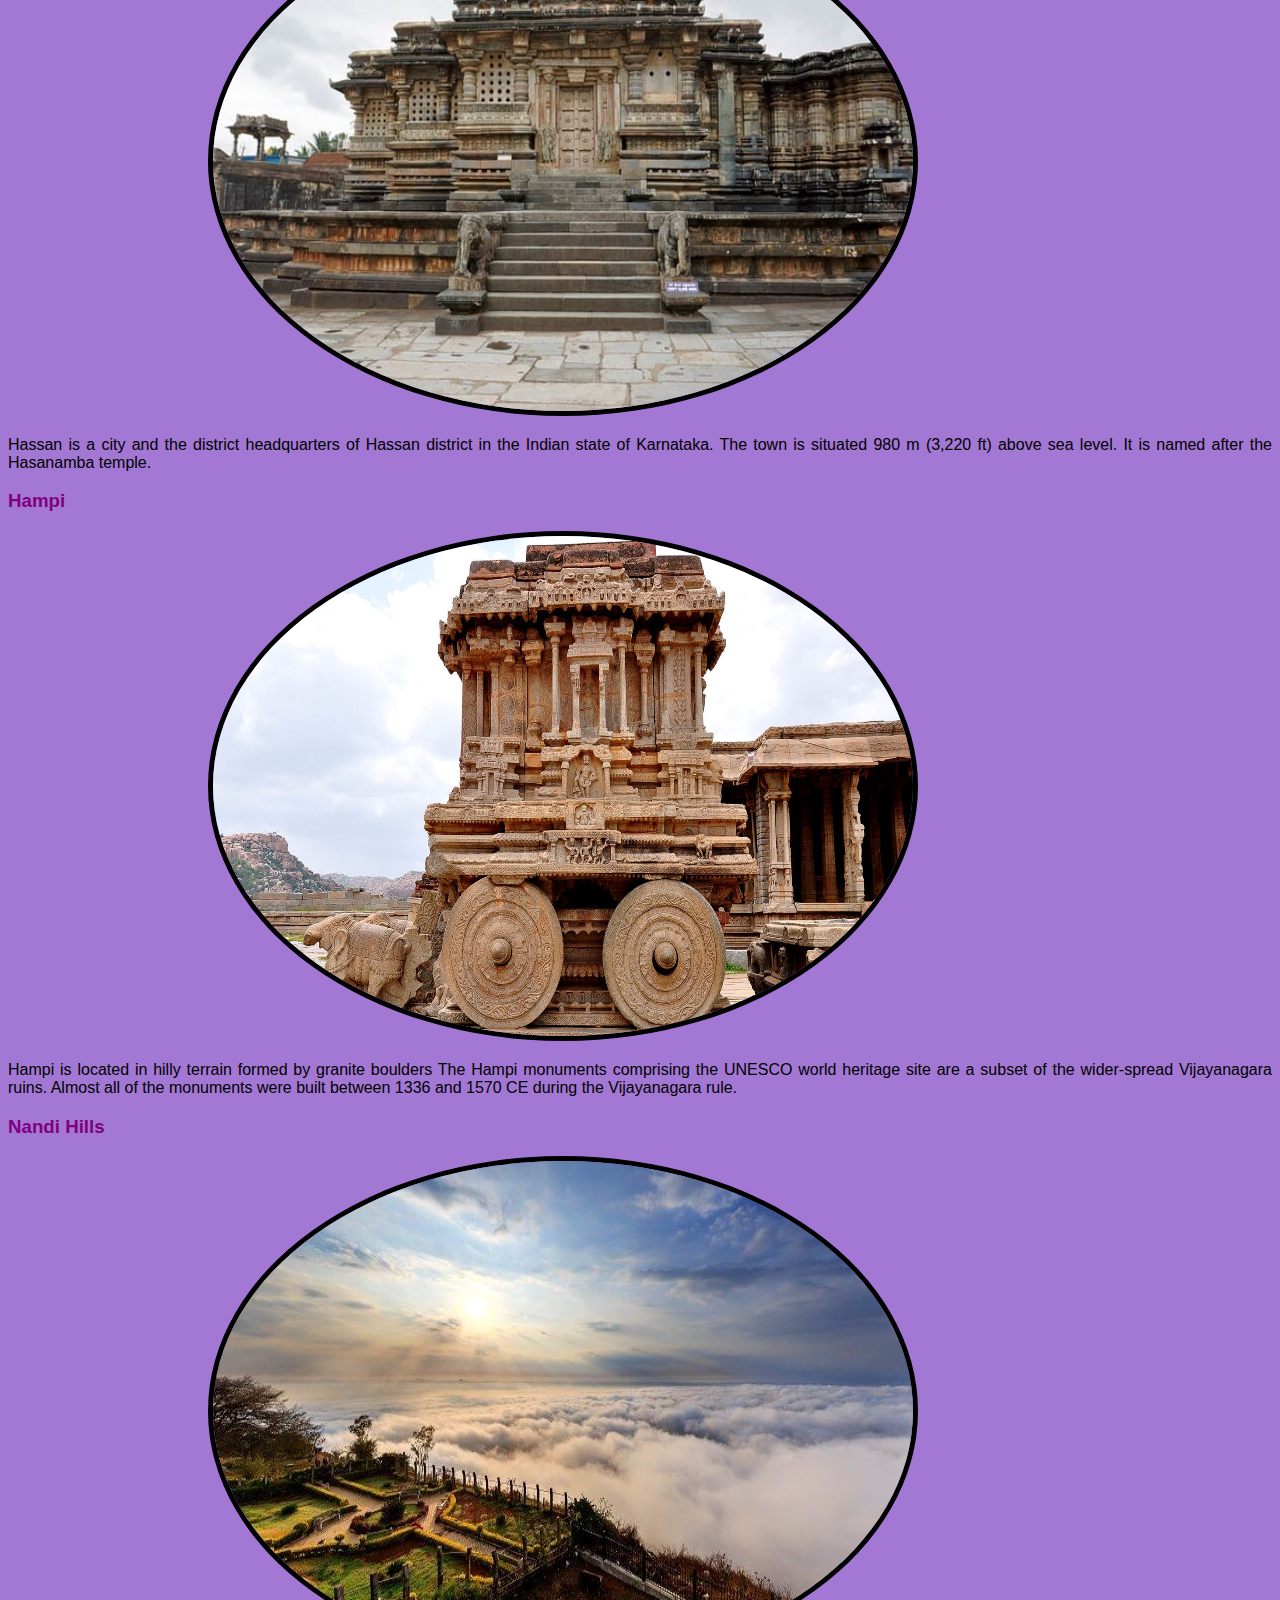
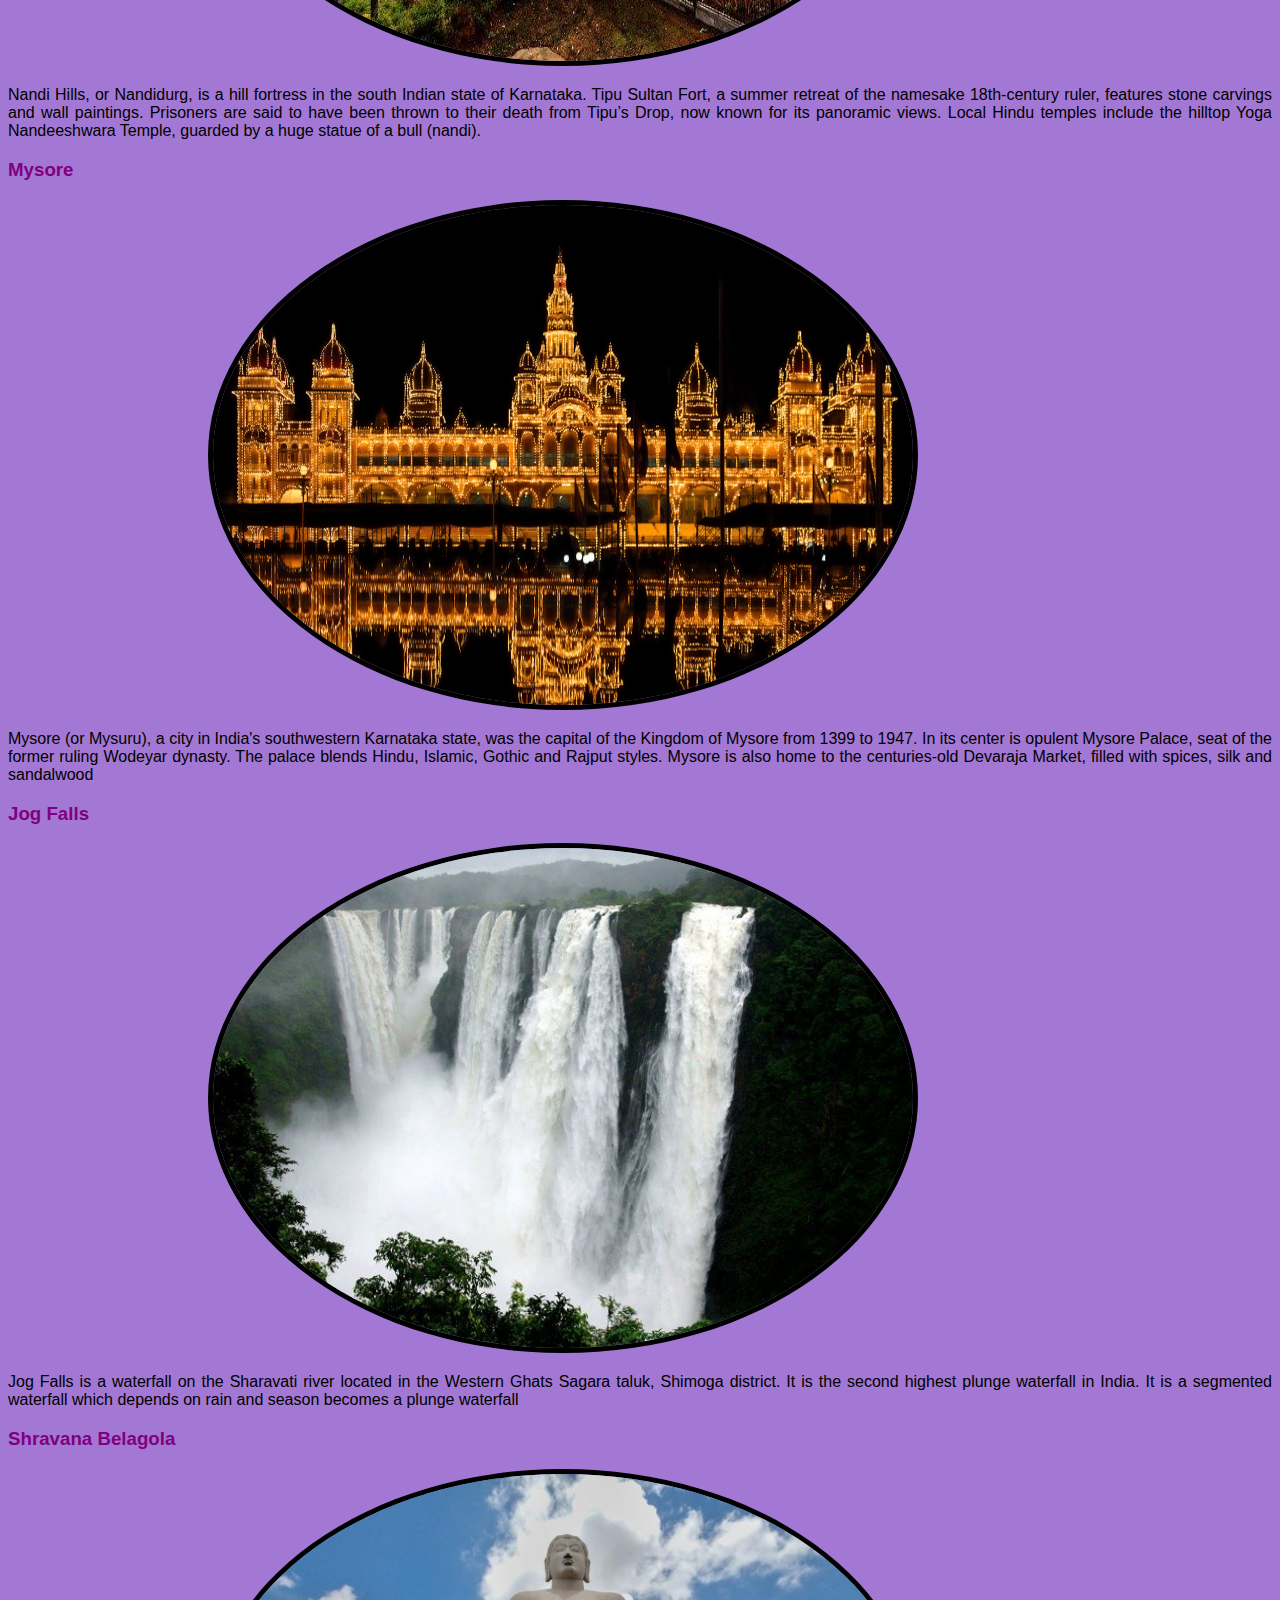
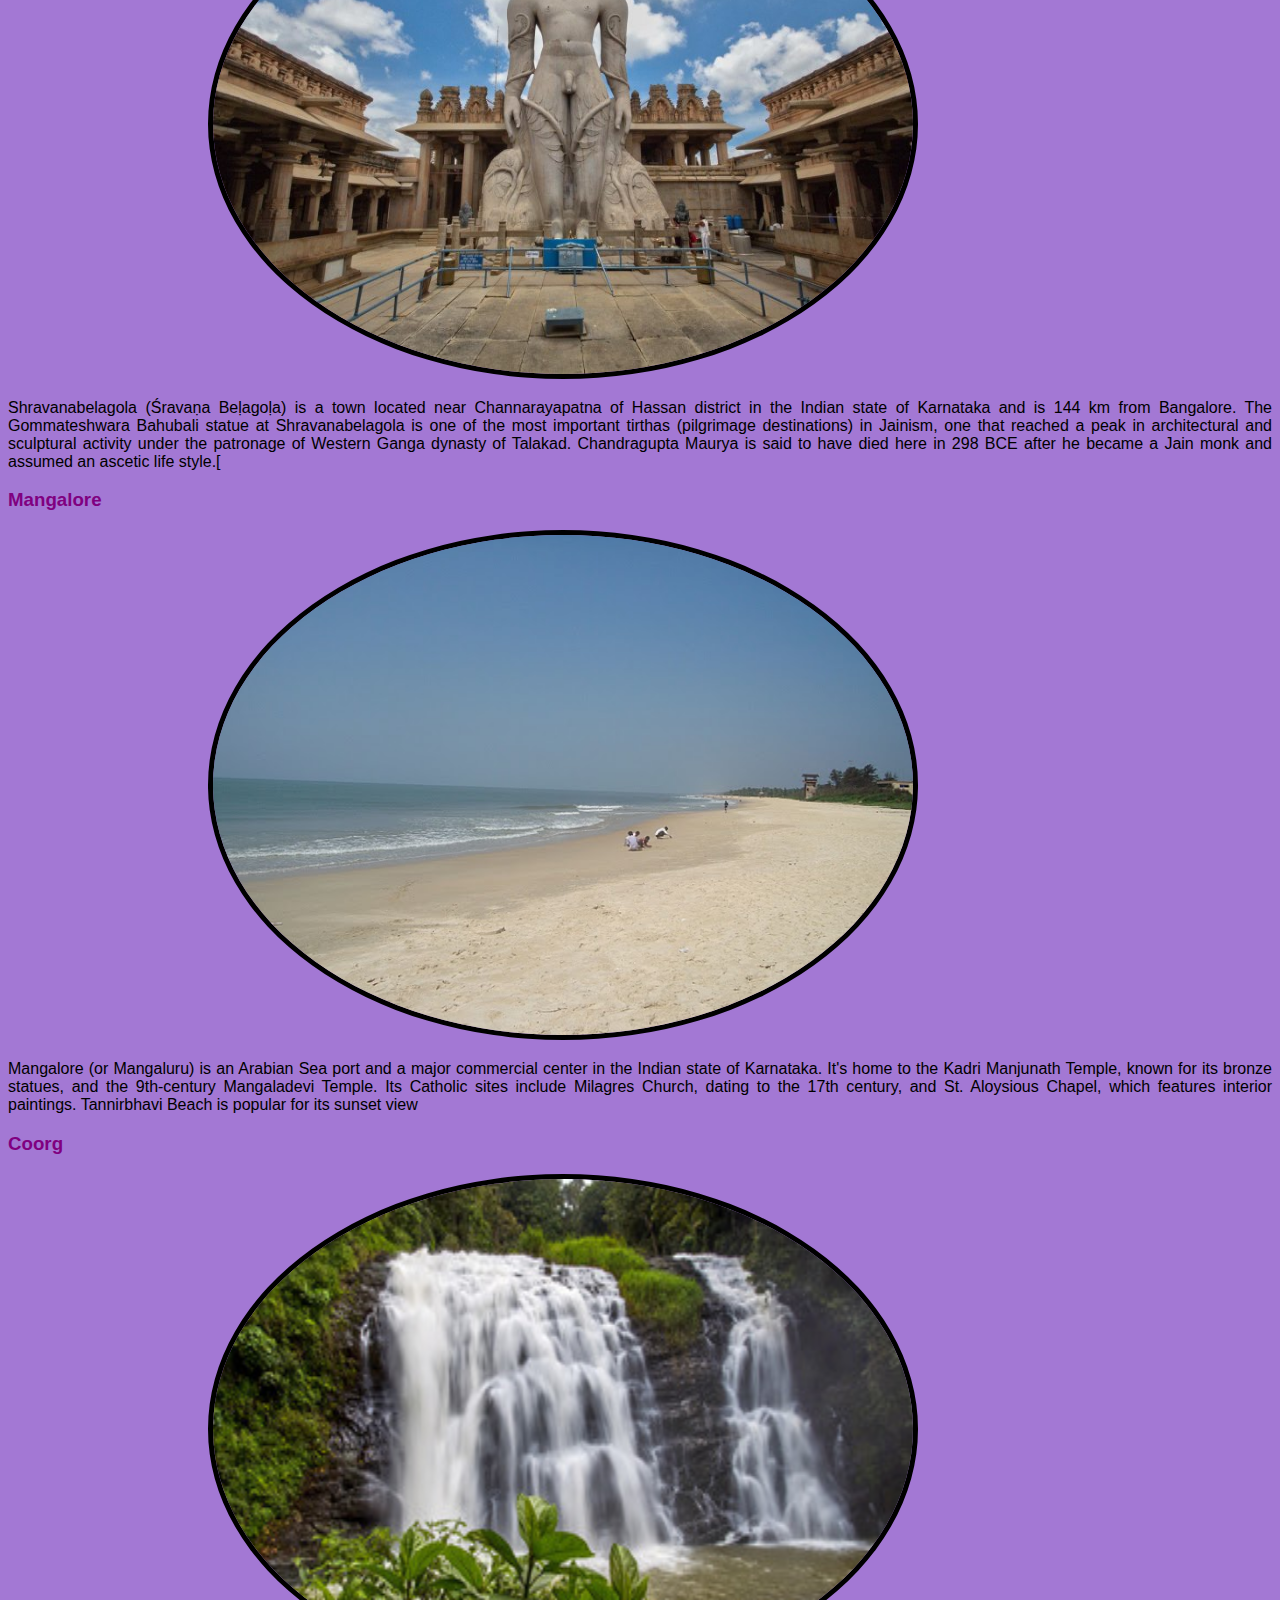
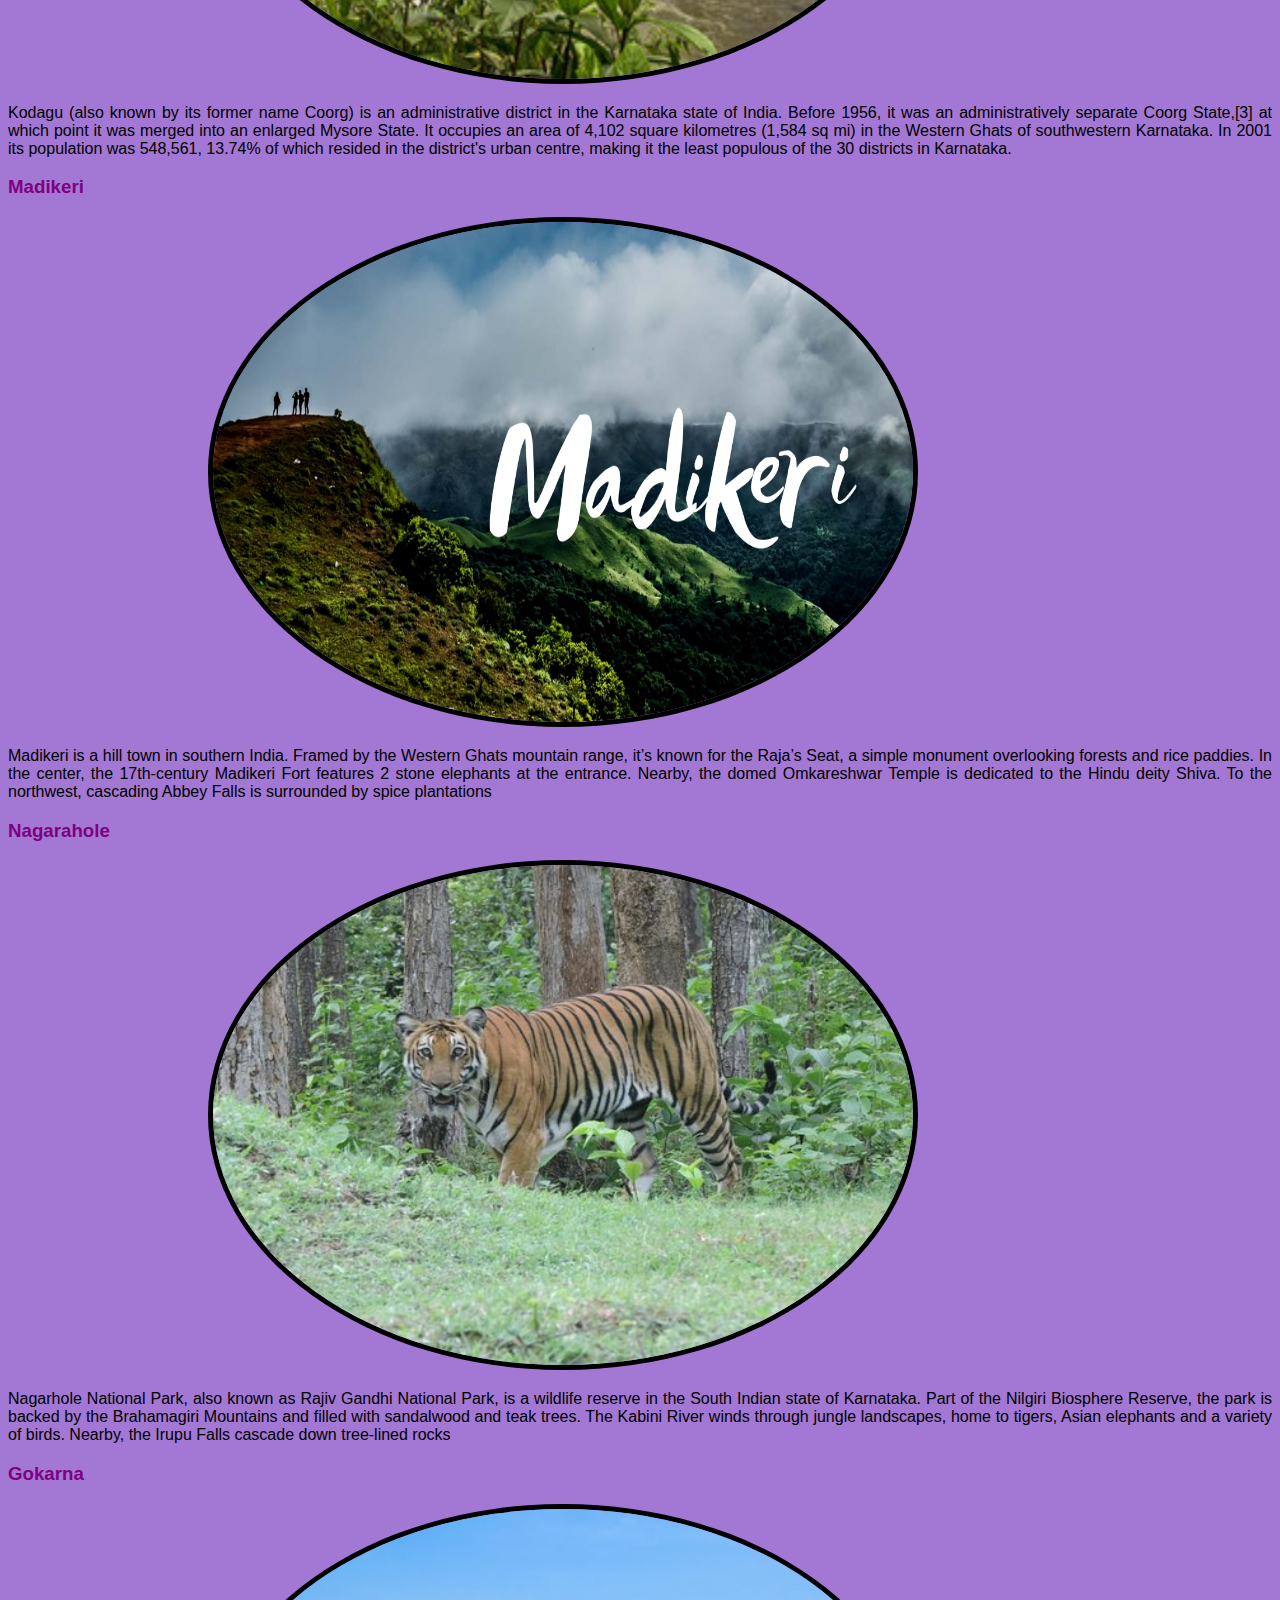
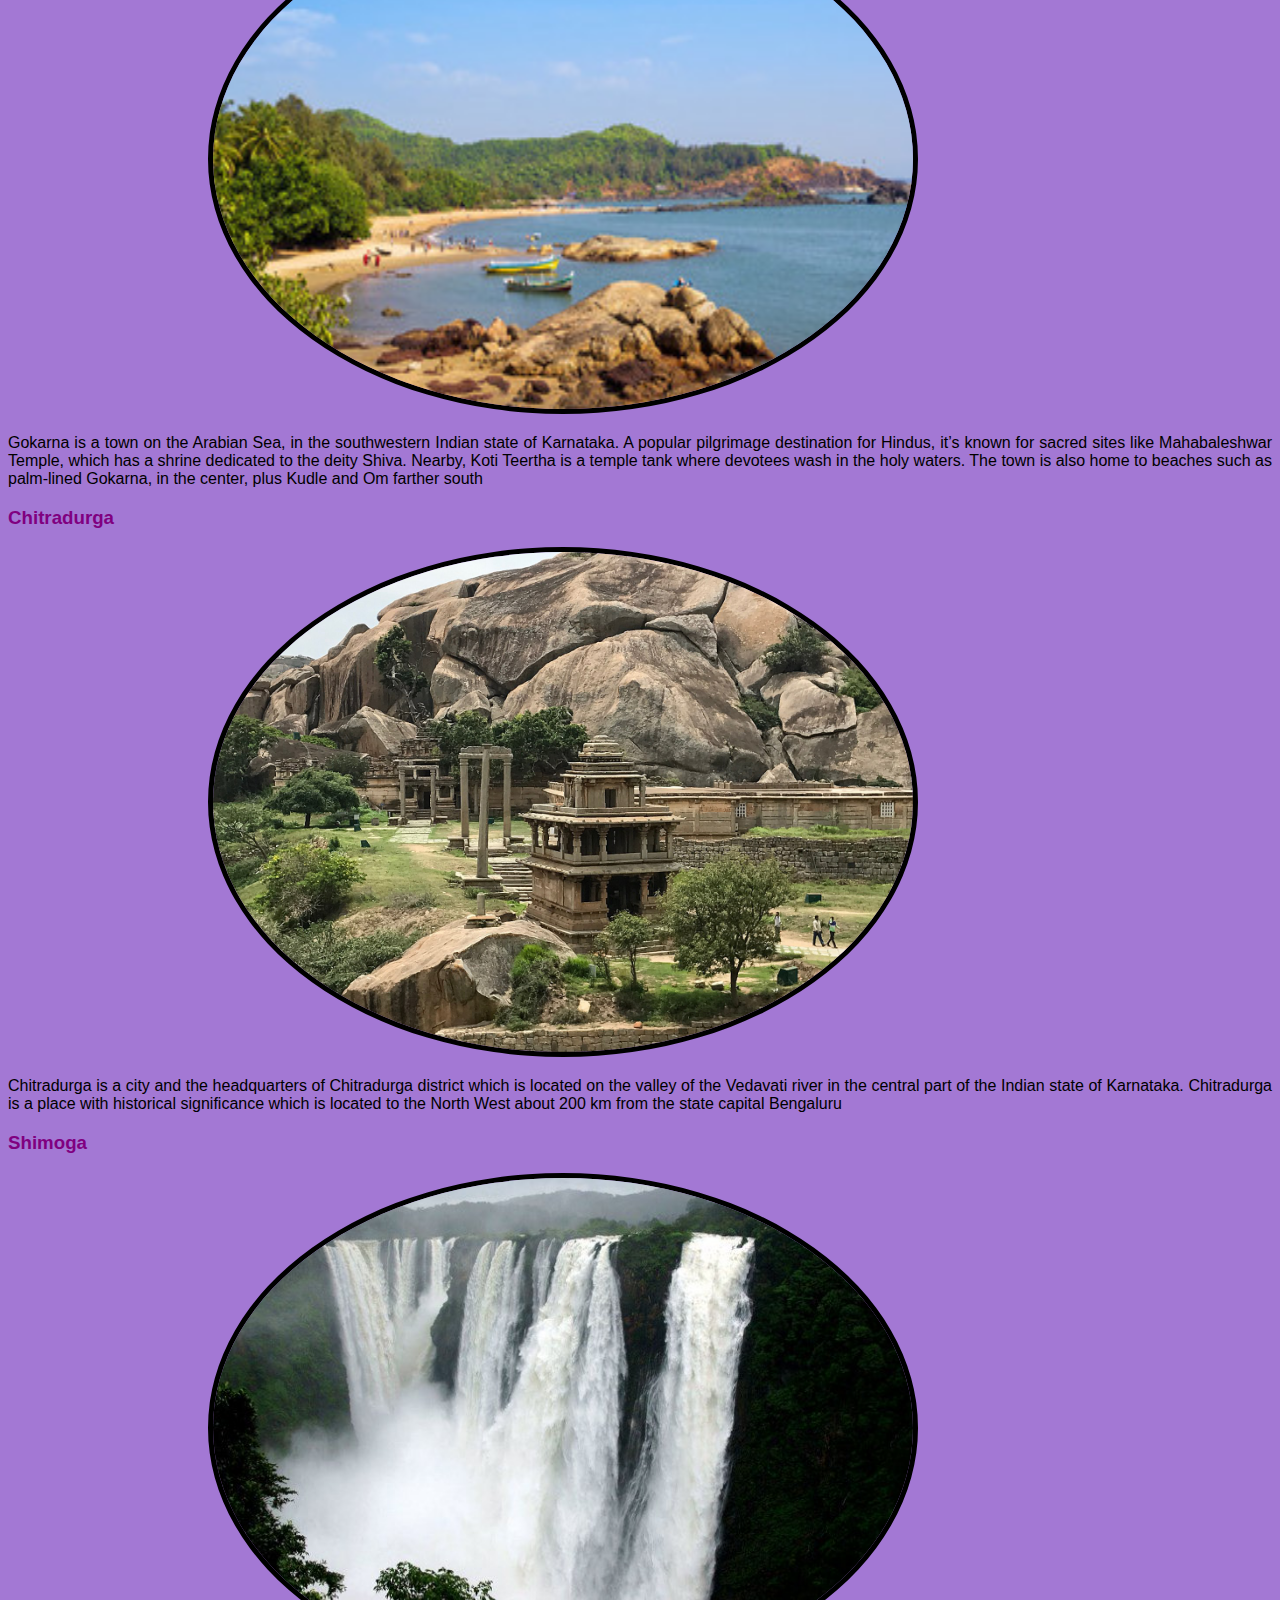
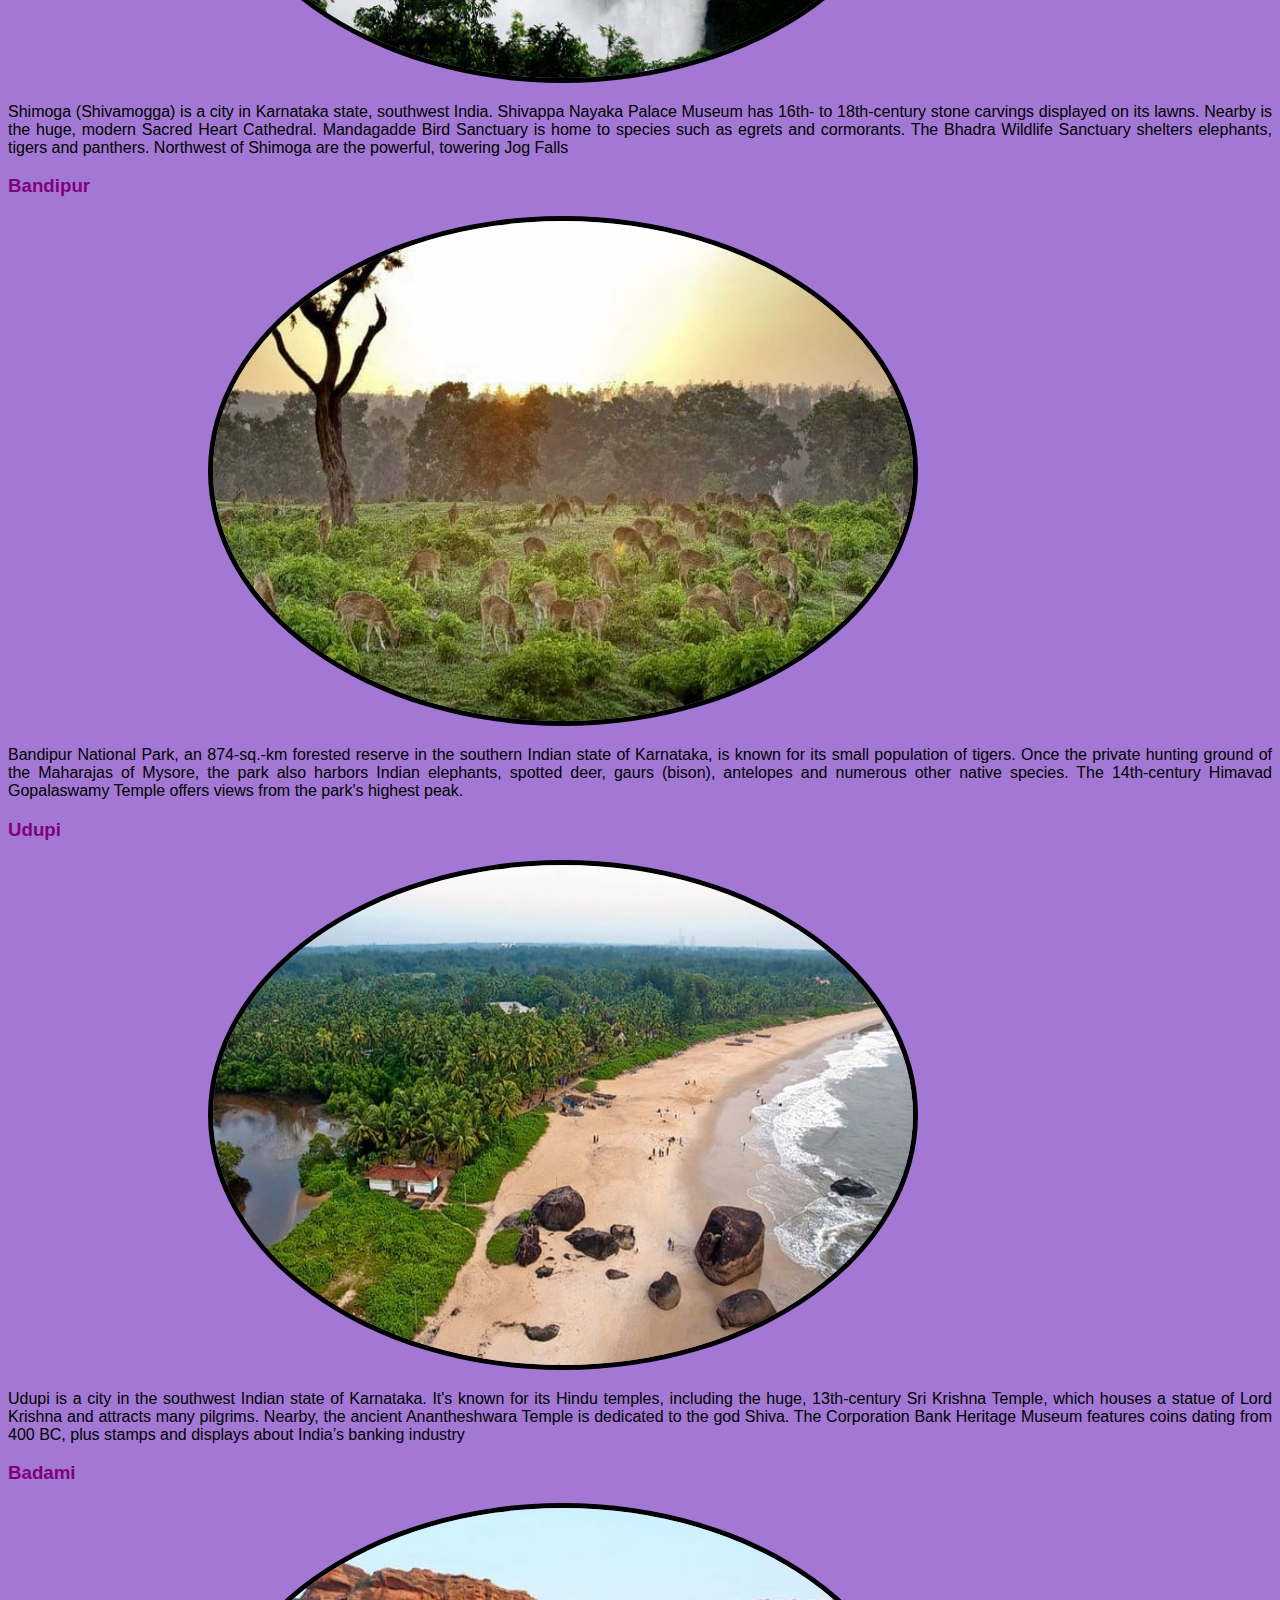
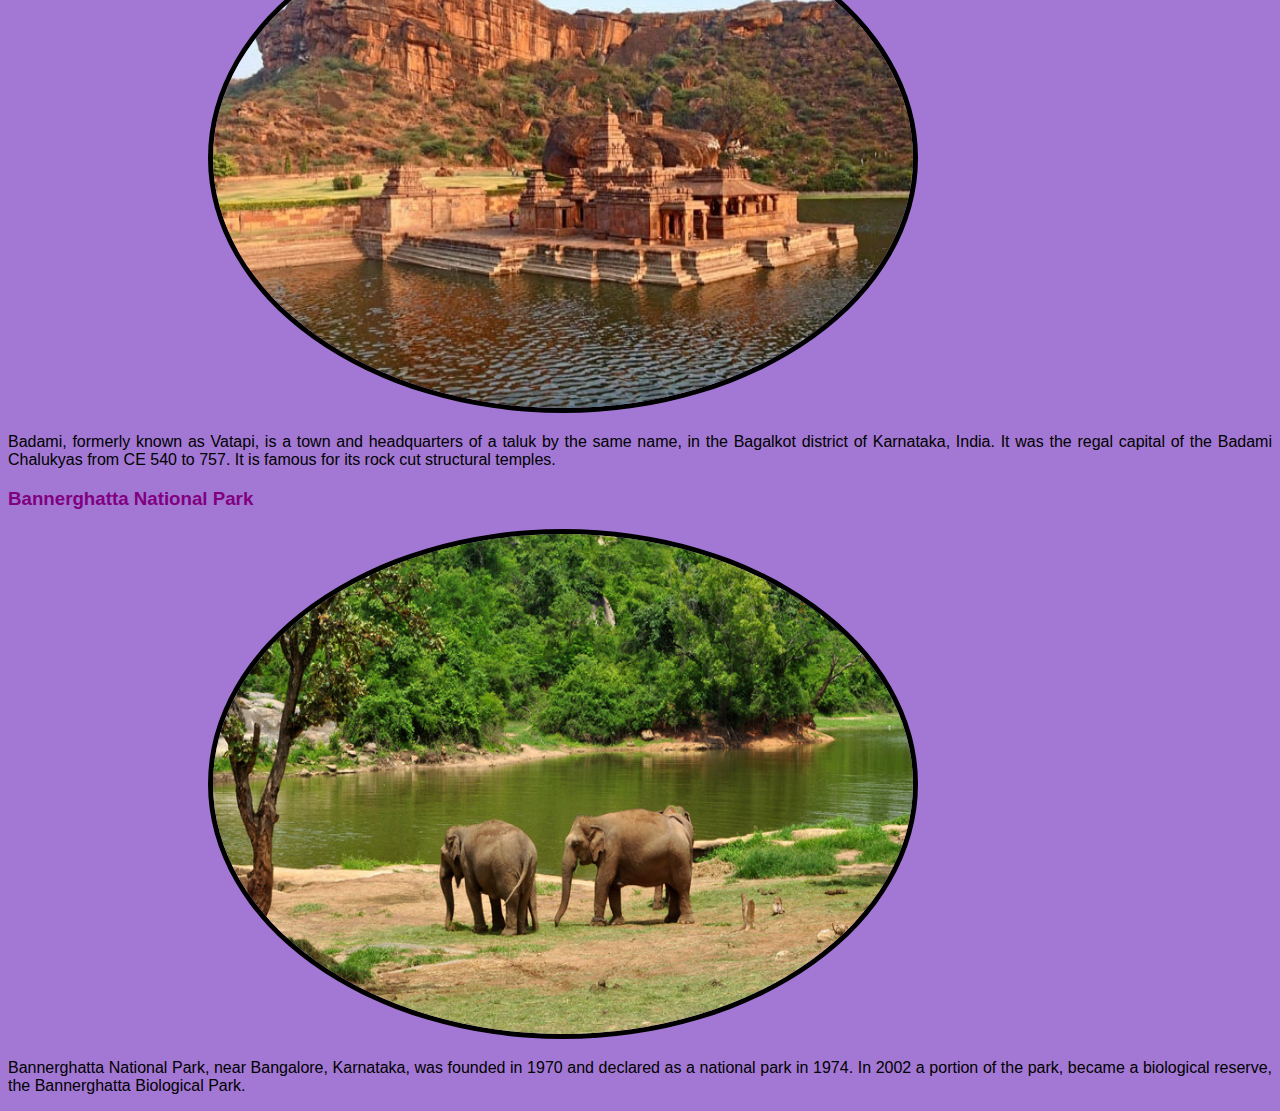
<file: places.html>
<!DOCTYPE html>
<html lang="en">
<head>
    <meta charset="UTF-8">
    <meta name="viewport" content="width=device-width, initial-scale=1.0">
    <title>Places</title>
    <link rel="stylesheet" href="style.css">
</head>
<body>
    <header>
        <nav>
            <ul>
                <li> <a href="./index.html"> Home</a> </li>
                <li> <a href="./aboutme.html"> About Me</a> </li>
                <li> <a href="./places.html">Places</a> </li>
                <li> <a href="./Food.html">Food</a> </li>             
                <li> <a href="./culture and tradition.html">Culture & Tradition</a> </li>
            </ul>
        </nav>
    </header>
    
    <h2>Places to visit in karnataka</h2>
    <h3>Bengaluru</h3>
    <img src="./static1/1562757500_Brigade_Road_Bangalore.jpg.jpg" alt="">
    <p>Bangalore is the capital of Karnataka located on the Deccan plateau in the south - east part of Karnataka. 
        Bangalore is the 5th largest city in India and 3rd most populous city. 
        The city is popularly known as "The Silicon Valley of India" and is the nation's leading IT employer and exporter.
        One of the busiest shopping areas and biggest commercial centres in Bangalore, Brigade Road has earned fame fairly.
         It is also the road connecting Residency Road and M.G Road in the city. One interesting fact about this junction is that―in a day, 
         1400 cars are parked here on an average.</p>
    <h3>Bijapur</h3>
    <img src="./static1/GolGumbaz2.jpg" alt="" width="500px" height="500px"> 
    <p>Bijapur, officially known as Vijayapura, is the district headquarters of Bijapur District of Karnataka state of India. It is also the headquarters for Bijapur Taluka. 
        Bijapur city is well known for its historical monuments of architectural importance built during the rule of the Adil Shahi dynasty.
        This grand mausoleum is the final resting place of Mohammed Adil Shah, who was the ruler of Bijapur during the 17th century. The construction of the structure dates back to 1626 when the Sultan had just ascended the throne. 
        It was his idea to build an impressive mausoleum for himself.</p>
    <h3>Hassan</h3>
    <img src="./static1/hassan.jpg" alt="">
    <p>Hassan is a city and the district headquarters of Hassan district in the Indian state of Karnataka. The town is situated 980 m (3,220 ft) above sea level. It is named after the Hasanamba temple.</p>
    <h3>Hampi</h3>
    <img src="./static1/hampi.jpg" alt="">
    <p>Hampi is located in hilly terrain formed by granite boulders The Hampi monuments comprising the UNESCO world heritage site are a subset of the wider-spread Vijayanagara ruins. Almost all of the monuments were built between 1336 and 1570 CE during the Vijayanagara rule.</p>
    <h3>Nandi Hills</h3>
    <img src="./static1/nandi hills.jpg" alt="">
    <p>Nandi Hills, or Nandidurg, is a hill fortress in the south Indian state of Karnataka.
         Tipu Sultan Fort, a summer retreat of the namesake 18th-century ruler, features stone carvings and wall paintings. 
         Prisoners are said to have been thrown to their death from Tipu’s Drop, now known for its panoramic views.
         Local Hindu temples include the hilltop Yoga Nandeeshwara Temple, guarded by a huge statue of a bull (nandi).</p>
    <h3>Mysore</h3>
    <img src="./static1/Mysore-palace.gif" alt="">
    <p>Mysore (or Mysuru), a city in India's southwestern Karnataka state, was the capital of the Kingdom of Mysore from 1399 to 1947. In its center is opulent Mysore Palace, seat of the former ruling Wodeyar dynasty. The palace blends Hindu, Islamic, Gothic and Rajput styles. Mysore is also home to the centuries-old Devaraja Market, filled with spices, silk and sandalwood</p>
    <h3>Jog Falls</h3>
    <img src="./static1/jog-falls-01.jpg" alt="">
    <p>Jog Falls is a waterfall on the Sharavati river located in the Western Ghats Sagara taluk, Shimoga district. It is the second highest plunge waterfall in India. It is a segmented waterfall which depends on rain and season becomes a plunge waterfall</p>
    <h3>Shravana Belagola</h3>
    <img src="./static1/shravana.jpg" alt="">
    <p>Shravanabelagola (Śravaṇa Beḷagoḷa) is a town located near Channarayapatna of Hassan district in the Indian state of Karnataka and is 144 km from Bangalore. The Gommateshwara Bahubali statue at Shravanabelagola is one of the most important tirthas (pilgrimage destinations) in Jainism, one that reached a peak in architectural and sculptural activity under the patronage of Western Ganga dynasty of Talakad. Chandragupta Maurya is said to have died here in 298 BCE after he became a Jain monk and assumed an ascetic life style.[</p>
    <h3>Mangalore</h3>
    <img src="./static1/671015679PanamburBeach_Main.jpg" alt="">
    <p>Mangalore (or Mangaluru) is an Arabian Sea port and a major commercial center in the Indian state of Karnataka. It's home to the Kadri Manjunath Temple, known for its bronze statues, and the 9th-century Mangaladevi Temple. Its Catholic sites include Milagres Church, dating to the 17th century, and St. Aloysious Chapel, which features interior paintings. Tannirbhavi Beach is popular for its sunset view</p>
    <h3>Coorg</h3>
    <img src="./static1/coorg.jpg" alt="">
    <p>Kodagu (also known by its former name Coorg) is an administrative district in the Karnataka state of India. Before 1956, it was an administratively separate Coorg State,[3] at which point it was merged into an enlarged Mysore State. It occupies an area of 4,102 square kilometres (1,584 sq mi) in the Western Ghats of southwestern Karnataka. In 2001 its population was 548,561, 13.74% of which resided in the district's urban centre, making it the least populous of the 30 districts in Karnataka.</p>
    <h3>Madikeri</h3>
    <img src="./static1/madikeri-cover.jpg" alt="">
    <p>Madikeri is a hill town in southern India. Framed by the Western Ghats mountain range, it’s known for the Raja’s Seat, a simple monument overlooking forests and rice paddies. In the center, the 17th-century Madikeri Fort features 2 stone elephants at the entrance. Nearby, the domed Omkareshwar Temple is dedicated to the Hindu deity Shiva. To the northwest, cascading Abbey Falls is surrounded by spice plantations</p>
    <h3>Nagarahole</h3>
    <img src="./static1/nagar hole.jpg" alt="">
    <p>Nagarhole National Park, also known as Rajiv Gandhi National Park, is a wildlife reserve in the South Indian state of Karnataka. Part of the Nilgiri Biosphere Reserve, the park is backed by the Brahamagiri Mountains and filled with sandalwood and teak trees. The Kabini River winds through jungle landscapes, home to tigers, Asian elephants and a variety of birds. Nearby, the Irupu Falls cascade down tree-lined rocks</p>
    <h3>Gokarna</h3>
    <img src="./static1/OM BEach.jpg" alt="">
    <p>Gokarna is a town on the Arabian Sea, in the southwestern Indian state of Karnataka. A popular pilgrimage destination for Hindus, it’s known for sacred sites like Mahabaleshwar Temple, which has a shrine dedicated to the deity Shiva. Nearby, Koti Teertha is a temple tank where devotees wash in the holy waters. The town is also home to beaches such as palm-lined Gokarna, in the center, plus Kudle and Om farther south</p>
    <h3>Chitradurga</h3>
    <img src="./static1/Chitradurga.jpeg" alt="">
    <p>Chitradurga is a city and the headquarters of Chitradurga district which is located on the valley of the Vedavati river in the central part of the Indian state of Karnataka. Chitradurga is a place with historical significance which is located to the North West about 200 km from the state capital Bengaluru</p>
    <h3>Shimoga</h3>
    <img src="./static1/jog-falls-01 (1).jpg" alt="">
    <p>Shimoga (Shivamogga) is a city in Karnataka state, southwest India. Shivappa Nayaka Palace Museum has 16th- to 18th-century stone carvings displayed on its lawns. Nearby is the huge, modern Sacred Heart Cathedral. Mandagadde Bird Sanctuary is home to species such as egrets and cormorants. The Bhadra Wildlife Sanctuary shelters elephants, tigers and panthers. Northwest of Shimoga are the powerful, towering Jog Falls</p>
    <h3>Bandipur</h3>
     <img src="./static1/Bandipur.jpg" alt="">
    <p>Bandipur National Park, an 874-sq.-km forested reserve in the southern Indian state of Karnataka, is known for its small population of tigers. Once the private hunting ground of the Maharajas of Mysore, the park also harbors Indian elephants, spotted deer, gaurs (bison), antelopes and numerous other native species. The 14th-century Himavad Gopalaswamy Temple offers views from the park's highest peak.</p>
    <h3>Udupi</h3>
    <img src="./static1/udupi-beach.jpg.jpg" alt="">
    <p>Udupi is a city in the southwest Indian state of Karnataka. It's known for its Hindu temples, including the huge, 13th-century Sri Krishna Temple, which houses a statue of Lord Krishna and attracts many pilgrims. Nearby, the ancient Anantheshwara Temple is dedicated to the god Shiva. The Corporation Bank Heritage Museum features coins dating from 400 BC, plus stamps and displays about India’s banking industry</p>
    <h3>Badami</h3>
    <img src="./static1/1574836652_Badami.png.jpg" alt="">
    <p>Badami, formerly known as Vatapi, is a town and headquarters of a taluk by the same name, in the Bagalkot district of Karnataka, India. It was the regal capital of the Badami Chalukyas from CE 540 to 757. It is famous for its rock cut structural temples.</p>
    <h3>Bannerghatta National Park</h3>
    <img src="./static1/1562758442_bannerghatta.jpg.jpg" alt="">
    <p>Bannerghatta National Park, near Bangalore, Karnataka, was founded in 1970 and declared as a national park in 1974. In 2002 a portion of the park, became a biological reserve, the Bannerghatta Biological Park. </p>



    
</body>
</html>
</file>
<file: style.css>
img{
    border:solid black 5px;
    border-radius: 50%;
    width: 700px;
    height: 500px;
   margin-left:200px ;
}
body{
    font-family:'Gill Sans', 'Gill Sans MT', Calibri, 'Trebuchet MS', sans-serif;
    background-color: rgba(124, 63, 194,0.7);
    background-repeat: no-repeat;
    text-align: justify;
    background-size: cover;
}

#mypic{
    border:solid black 5px;
    border-radius: 20%;
    width: 200px;
    height: 200px;
   margin-left:200px ;

}
header{
    font-size: 30px;
}

nav ul li a{
    text-decoration: none;
    color: white;
    font-family: cursive;
    font-weight: bold;
    margin: 5%;
    margin-left: 0%;
    padding: 10px;
    background-color:darkorchid;
    border: 3px solid black;
    border-radius: 20px;
    
}
nav  {
    background-color: lightskyblue;   
    list-style-type: disc;
    background-color: transparent;
}
h3{
    color: purple;
}
nav ul li{
    list-style-type: none;
    display: inline;
    
}
</file>
